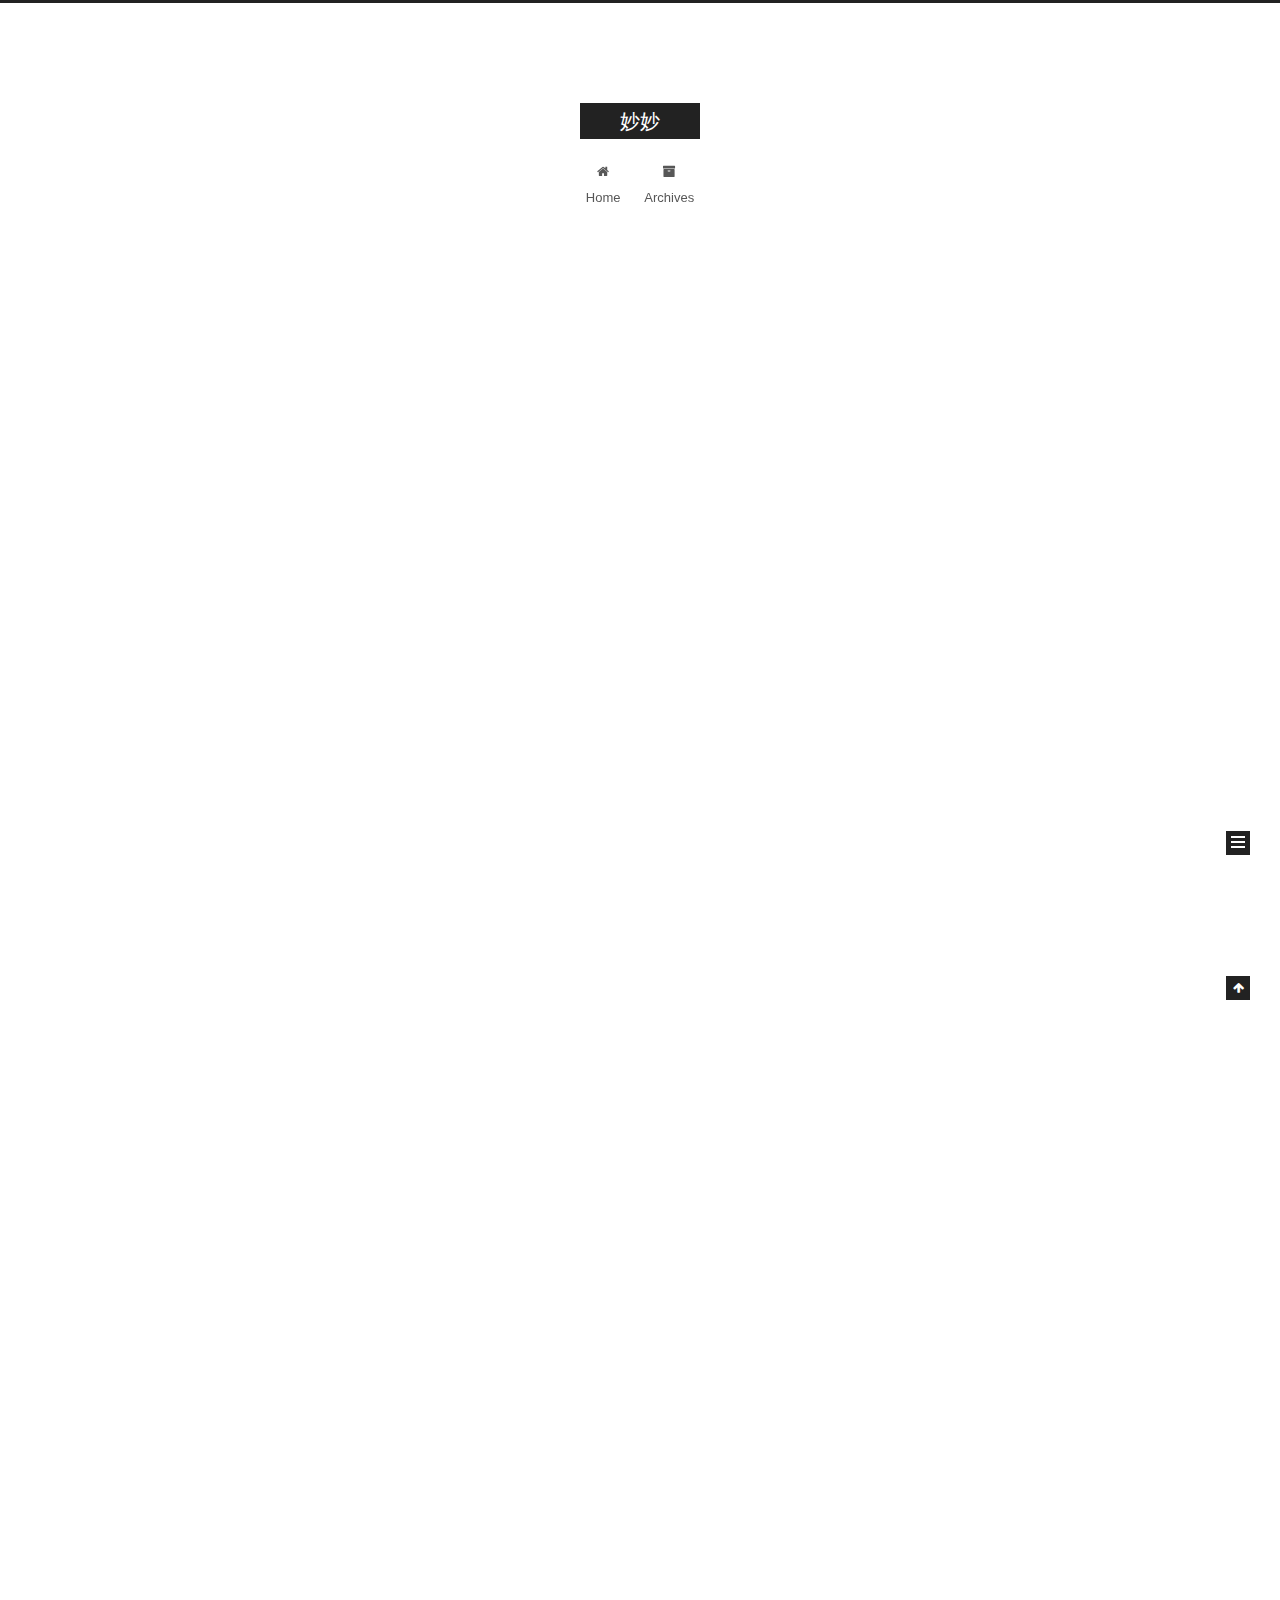
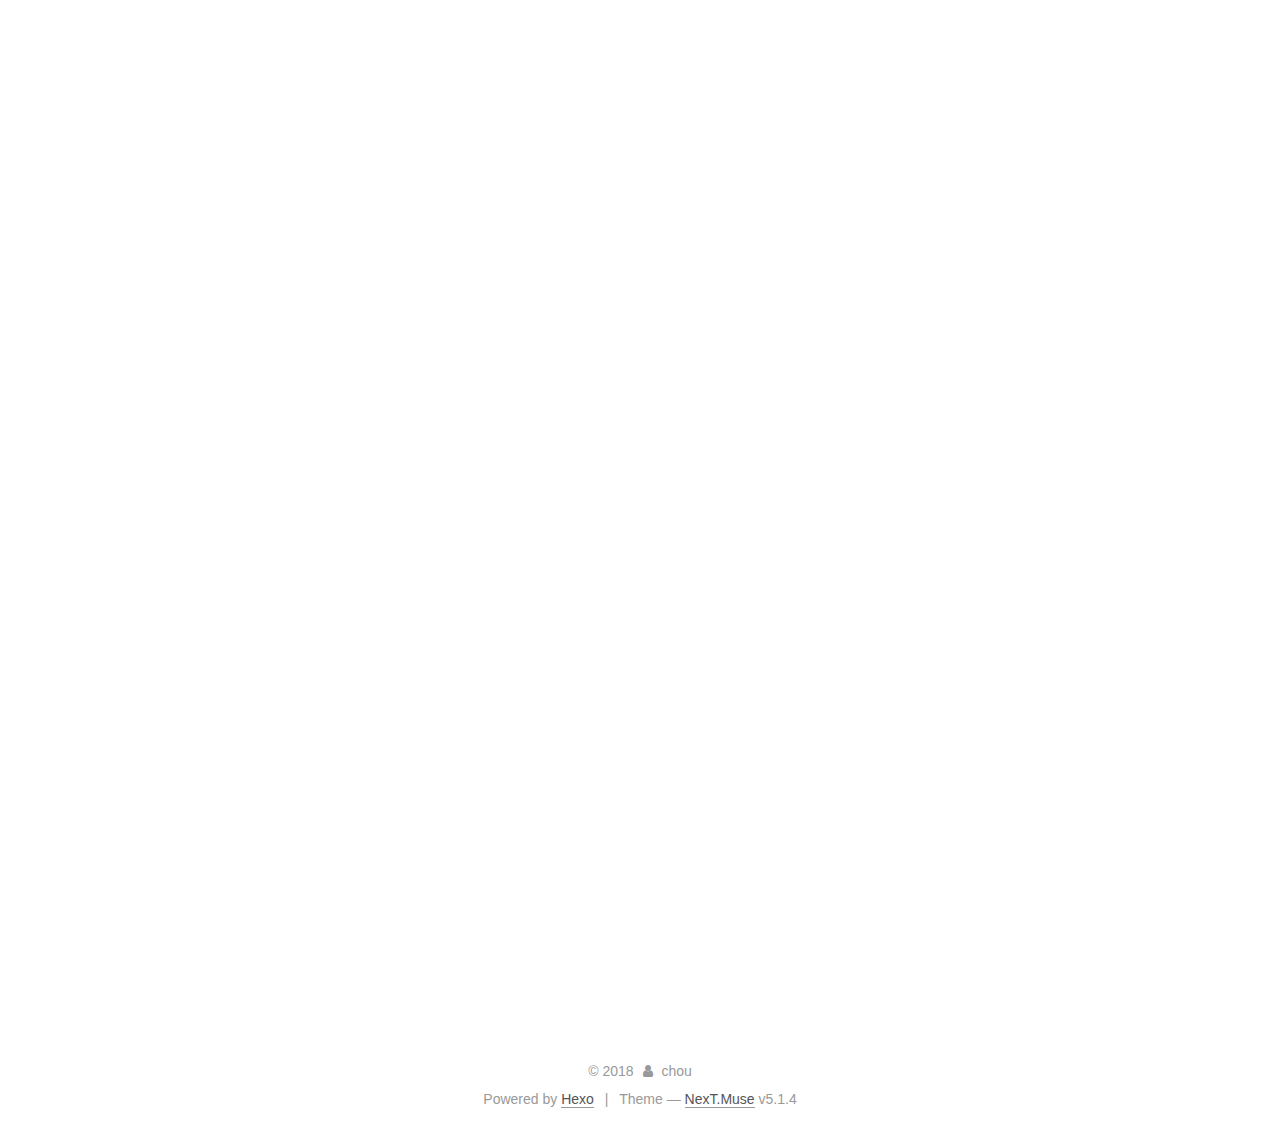
<file: index.html>
<!DOCTYPE html>



  


<html class="theme-next muse use-motion" lang="">
<head>
  <meta charset="UTF-8"/>
<meta http-equiv="X-UA-Compatible" content="IE=edge" />
<meta name="viewport" content="width=device-width, initial-scale=1, maximum-scale=1"/>
<meta name="theme-color" content="#222">









<meta http-equiv="Cache-Control" content="no-transform" />
<meta http-equiv="Cache-Control" content="no-siteapp" />
















  
  
  <link href="/lib/fancybox/source/jquery.fancybox.css?v=2.1.5" rel="stylesheet" type="text/css" />







<link href="/lib/font-awesome/css/font-awesome.min.css?v=4.6.2" rel="stylesheet" type="text/css" />

<link href="/css/main.css?v=5.1.4" rel="stylesheet" type="text/css" />


  <link rel="apple-touch-icon" sizes="180x180" href="/images/apple-touch-icon-next.png?v=5.1.4">


  <link rel="icon" type="image/png" sizes="32x32" href="/images/favicon-32x32-next.png?v=5.1.4">


  <link rel="icon" type="image/png" sizes="16x16" href="/images/favicon-16x16-next.png?v=5.1.4">


  <link rel="mask-icon" href="/images/logo.svg?v=5.1.4" color="#222">





  <meta name="keywords" content="Hexo, NexT" />










<meta name="description" content="记录一些不想忘的东西">
<meta name="keywords" content="957358497">
<meta property="og:type" content="website">
<meta property="og:title" content="妙妙">
<meta property="og:url" content="http://yoursite.com/index.html">
<meta property="og:site_name" content="妙妙">
<meta property="og:description" content="记录一些不想忘的东西">
<meta property="og:locale" content="default">
<meta name="twitter:card" content="summary">
<meta name="twitter:title" content="妙妙">
<meta name="twitter:description" content="记录一些不想忘的东西">



<script type="text/javascript" id="hexo.configurations">
  var NexT = window.NexT || {};
  var CONFIG = {
    root: '/',
    scheme: 'Muse',
    version: '5.1.4',
    sidebar: {"position":"left","display":"post","offset":12,"b2t":false,"scrollpercent":false,"onmobile":false},
    fancybox: true,
    tabs: true,
    motion: {"enable":true,"async":false,"transition":{"post_block":"fadeIn","post_header":"slideDownIn","post_body":"slideDownIn","coll_header":"slideLeftIn","sidebar":"slideUpIn"}},
    duoshuo: {
      userId: '0',
      author: 'Author'
    },
    algolia: {
      applicationID: '',
      apiKey: '',
      indexName: '',
      hits: {"per_page":10},
      labels: {"input_placeholder":"Search for Posts","hits_empty":"We didn't find any results for the search: ${query}","hits_stats":"${hits} results found in ${time} ms"}
    }
  };
</script>



  <link rel="canonical" href="http://yoursite.com/"/>





  <title>妙妙</title>
  








</head>

<body itemscope itemtype="http://schema.org/WebPage" lang="default">

  
  
    
  

  <div class="container sidebar-position-left 
  page-home">
    <div class="headband"></div>

    <header id="header" class="header" itemscope itemtype="http://schema.org/WPHeader">
      <div class="header-inner"><div class="site-brand-wrapper">
  <div class="site-meta ">
    

    <div class="custom-logo-site-title">
      <a href="/"  class="brand" rel="start">
        <span class="logo-line-before"><i></i></span>
        <span class="site-title">妙妙</span>
        <span class="logo-line-after"><i></i></span>
      </a>
    </div>
      
        <p class="site-subtitle"></p>
      
  </div>

  <div class="site-nav-toggle">
    <button>
      <span class="btn-bar"></span>
      <span class="btn-bar"></span>
      <span class="btn-bar"></span>
    </button>
  </div>
</div>

<nav class="site-nav">
  

  
    <ul id="menu" class="menu">
      
        
        <li class="menu-item menu-item-home">
          <a href="/" rel="section">
            
              <i class="menu-item-icon fa fa-fw fa-home"></i> <br />
            
            Home
          </a>
        </li>
      
        
        <li class="menu-item menu-item-archives">
          <a href="/archives/" rel="section">
            
              <i class="menu-item-icon fa fa-fw fa-archive"></i> <br />
            
            Archives
          </a>
        </li>
      

      
    </ul>
  

  
</nav>



 </div>
    </header>

    <main id="main" class="main">
      <div class="main-inner">
        <div class="content-wrap">
          <div id="content" class="content">
            
  <section id="posts" class="posts-expand">
    
      

  

  
  
  

  <article class="post post-type-normal" itemscope itemtype="http://schema.org/Article">
  
  
  
  <div class="post-block">
    <link itemprop="mainEntityOfPage" href="http://yoursite.com/2018/10/17/第一篇文章/">

    <span hidden itemprop="author" itemscope itemtype="http://schema.org/Person">
      <meta itemprop="name" content="chou">
      <meta itemprop="description" content="">
      <meta itemprop="image" content="/images/avatar.gif">
    </span>

    <span hidden itemprop="publisher" itemscope itemtype="http://schema.org/Organization">
      <meta itemprop="name" content="妙妙">
    </span>

    
      <header class="post-header">

        
        
          <h1 class="post-title" itemprop="name headline">
                
                <a class="post-title-link" href="/2018/10/17/第一篇文章/" itemprop="url">第一篇文章</a></h1>
        

        <div class="post-meta">
          <span class="post-time">
            
              <span class="post-meta-item-icon">
                <i class="fa fa-calendar-o"></i>
              </span>
              
                <span class="post-meta-item-text">Posted on</span>
              
              <time title="Post created" itemprop="dateCreated datePublished" datetime="2018-10-17T09:37:45+08:00">
                2018-10-17
              </time>
            

            

            
          </span>

          

          
            
          

          
          

          

          

          

        </div>
      </header>
    

    
    
    
    <div class="post-body" itemprop="articleBody">

      
      

      
        
          
            <p>捣鼓了一下午终于在第二天早上建好了博客，经历了github pages ，github + jekyll，github + hexo,最终还是选择了hexo来建成博客。剩下的就是完善和补充内容，功能了</p>
<h3 id="买一个域名"><a href="#买一个域名" class="headerlink" title="买一个域名"></a>买一个域名</h3><figure class="highlight bash"><table><tr><td class="gutter"><pre><span class="line">1</span><br></pre></td><td class="code"><pre><span class="line">阿里和腾讯</span><br></pre></td></tr></table></figure>
<h3 id="搜索功能"><a href="#搜索功能" class="headerlink" title="搜索功能"></a>搜索功能</h3><figure class="highlight bash"><table><tr><td class="gutter"><pre><span class="line">1</span><br></pre></td><td class="code"><pre><span class="line">试试使用的是Local Search</span><br></pre></td></tr></table></figure>
<h3 id="流量统计"><a href="#流量统计" class="headerlink" title="流量统计"></a>流量统计</h3><figure class="highlight bash"><table><tr><td class="gutter"><pre><span class="line">1</span><br></pre></td><td class="code"><pre><span class="line">就百度统计功能了</span><br></pre></td></tr></table></figure>
<h3 id="评论功能"><a href="#评论功能" class="headerlink" title="评论功能"></a>评论功能</h3><figure class="highlight bash"><table><tr><td class="gutter"><pre><span class="line">1</span><br></pre></td><td class="code"><pre><span class="line">livere</span><br></pre></td></tr></table></figure>
<h3 id="一个有趣的插件live2d，类似2233"><a href="#一个有趣的插件live2d，类似2233" class="headerlink" title="一个有趣的插件live2d，类似2233"></a>一个有趣的插件live2d，类似2233</h3><figure class="highlight bash"><table><tr><td class="gutter"><pre><span class="line">1</span><br></pre></td><td class="code"><pre><span class="line">https://github.com/EYHN/hexo-helper-live2d</span><br></pre></td></tr></table></figure>
<h3 id="一个可参考的博客"><a href="#一个可参考的博客" class="headerlink" title="一个可参考的博客"></a>一个可参考的博客</h3><figure class="highlight bash"><table><tr><td class="gutter"><pre><span class="line">1</span><br></pre></td><td class="code"><pre><span class="line">http://www.leason.top/about/</span><br></pre></td></tr></table></figure>
<h3 id="分享功能暂时还没有选择"><a href="#分享功能暂时还没有选择" class="headerlink" title="分享功能暂时还没有选择"></a>分享功能暂时还没有选择</h3><figure class="highlight bash"><table><tr><td class="gutter"><pre><span class="line">1</span><br><span class="line">2</span><br></pre></td><td class="code"><pre><span class="line"></span><br><span class="line"></span><br></pre></td></tr></table></figure>
<h3 id="使用hexo-换了电脑怎么更新博客"><a href="#使用hexo-换了电脑怎么更新博客" class="headerlink" title="使用hexo,换了电脑怎么更新博客"></a>使用hexo,换了电脑怎么更新博客</h3><figure class="highlight bash"><table><tr><td class="gutter"><pre><span class="line">1</span><br></pre></td><td class="code"><pre><span class="line">https://formulahendry.github.io/2016/12/04/hexo-ci/</span><br></pre></td></tr></table></figure>
<p>暂时就先这样。</p>

          
        
      
    </div>
    
    
    

    

    

    

    <footer class="post-footer">
      

      

      

      
      
        <div class="post-eof"></div>
      
    </footer>
  </div>
  
  
  
  </article>


    
      

  

  
  
  

  <article class="post post-type-normal" itemscope itemtype="http://schema.org/Article">
  
  
  
  <div class="post-block">
    <link itemprop="mainEntityOfPage" href="http://yoursite.com/2018/10/17/hello-world/">

    <span hidden itemprop="author" itemscope itemtype="http://schema.org/Person">
      <meta itemprop="name" content="chou">
      <meta itemprop="description" content="">
      <meta itemprop="image" content="/images/avatar.gif">
    </span>

    <span hidden itemprop="publisher" itemscope itemtype="http://schema.org/Organization">
      <meta itemprop="name" content="妙妙">
    </span>

    
      <header class="post-header">

        
        
          <h1 class="post-title" itemprop="name headline">
                
                <a class="post-title-link" href="/2018/10/17/hello-world/" itemprop="url">Hello World</a></h1>
        

        <div class="post-meta">
          <span class="post-time">
            
              <span class="post-meta-item-icon">
                <i class="fa fa-calendar-o"></i>
              </span>
              
                <span class="post-meta-item-text">Posted on</span>
              
              <time title="Post created" itemprop="dateCreated datePublished" datetime="2018-10-17T09:22:47+08:00">
                2018-10-17
              </time>
            

            

            
          </span>

          

          
            
          

          
          

          

          

          

        </div>
      </header>
    

    
    
    
    <div class="post-body" itemprop="articleBody">

      
      

      
        
          
            <p>Welcome to <a href="https://hexo.io/" target="_blank" rel="noopener">Hexo</a>! This is your very first post. Check <a href="https://hexo.io/docs/" target="_blank" rel="noopener">documentation</a> for more info. If you get any problems when using Hexo, you can find the answer in <a href="https://hexo.io/docs/troubleshooting.html" target="_blank" rel="noopener">troubleshooting</a> or you can ask me on <a href="https://github.com/hexojs/hexo/issues" target="_blank" rel="noopener">GitHub</a>.</p>
<h2 id="Quick-Start"><a href="#Quick-Start" class="headerlink" title="Quick Start"></a>Quick Start</h2><h3 id="Create-a-new-post"><a href="#Create-a-new-post" class="headerlink" title="Create a new post"></a>Create a new post</h3><figure class="highlight bash"><table><tr><td class="gutter"><pre><span class="line">1</span><br></pre></td><td class="code"><pre><span class="line">$ hexo new <span class="string">"My New Post"</span></span><br></pre></td></tr></table></figure>
<p>More info: <a href="https://hexo.io/docs/writing.html" target="_blank" rel="noopener">Writing</a></p>
<h3 id="Run-server"><a href="#Run-server" class="headerlink" title="Run server"></a>Run server</h3><figure class="highlight bash"><table><tr><td class="gutter"><pre><span class="line">1</span><br></pre></td><td class="code"><pre><span class="line">$ hexo server</span><br></pre></td></tr></table></figure>
<p>More info: <a href="https://hexo.io/docs/server.html" target="_blank" rel="noopener">Server</a></p>
<h3 id="Generate-static-files"><a href="#Generate-static-files" class="headerlink" title="Generate static files"></a>Generate static files</h3><figure class="highlight bash"><table><tr><td class="gutter"><pre><span class="line">1</span><br></pre></td><td class="code"><pre><span class="line">$ hexo generate</span><br></pre></td></tr></table></figure>
<p>More info: <a href="https://hexo.io/docs/generating.html" target="_blank" rel="noopener">Generating</a></p>
<h3 id="Deploy-to-remote-sites"><a href="#Deploy-to-remote-sites" class="headerlink" title="Deploy to remote sites"></a>Deploy to remote sites</h3><figure class="highlight bash"><table><tr><td class="gutter"><pre><span class="line">1</span><br></pre></td><td class="code"><pre><span class="line">$ hexo deploy</span><br></pre></td></tr></table></figure>
<p>More info: <a href="https://hexo.io/docs/deployment.html" target="_blank" rel="noopener">Deployment</a></p>

          
        
      
    </div>
    
    
    

    

    

    

    <footer class="post-footer">
      

      

      

      
      
        <div class="post-eof"></div>
      
    </footer>
  </div>
  
  
  
  </article>


    
  </section>

  


          </div>
          


          

        </div>
        
          
  
  <div class="sidebar-toggle">
    <div class="sidebar-toggle-line-wrap">
      <span class="sidebar-toggle-line sidebar-toggle-line-first"></span>
      <span class="sidebar-toggle-line sidebar-toggle-line-middle"></span>
      <span class="sidebar-toggle-line sidebar-toggle-line-last"></span>
    </div>
  </div>

  <aside id="sidebar" class="sidebar">
    
    <div class="sidebar-inner">

      

      

      <section class="site-overview-wrap sidebar-panel sidebar-panel-active">
        <div class="site-overview">
          <div class="site-author motion-element" itemprop="author" itemscope itemtype="http://schema.org/Person">
            
              <p class="site-author-name" itemprop="name">chou</p>
              <p class="site-description motion-element" itemprop="description">记录一些不想忘的东西</p>
          </div>

          <nav class="site-state motion-element">

            
              <div class="site-state-item site-state-posts">
              
                <a href="/archives/">
              
                  <span class="site-state-item-count">2</span>
                  <span class="site-state-item-name">posts</span>
                </a>
              </div>
            

            

            

          </nav>

          

          

          
          

          
          

          

        </div>
      </section>

      

      

    </div>
  </aside>


        
      </div>
    </main>

    <footer id="footer" class="footer">
      <div class="footer-inner">
        <div class="copyright">&copy; <span itemprop="copyrightYear">2018</span>
  <span class="with-love">
    <i class="fa fa-user"></i>
  </span>
  <span class="author" itemprop="copyrightHolder">chou</span>

  
</div>


  <div class="powered-by">Powered by <a class="theme-link" target="_blank" href="https://hexo.io">Hexo</a></div>



  <span class="post-meta-divider">|</span>



  <div class="theme-info">Theme &mdash; <a class="theme-link" target="_blank" href="https://github.com/iissnan/hexo-theme-next">NexT.Muse</a> v5.1.4</div>




        







        
      </div>
    </footer>

    
      <div class="back-to-top">
        <i class="fa fa-arrow-up"></i>
        
      </div>
    

    

  </div>

  

<script type="text/javascript">
  if (Object.prototype.toString.call(window.Promise) !== '[object Function]') {
    window.Promise = null;
  }
</script>









  












  
  
    <script type="text/javascript" src="/lib/jquery/index.js?v=2.1.3"></script>
  

  
  
    <script type="text/javascript" src="/lib/fastclick/lib/fastclick.min.js?v=1.0.6"></script>
  

  
  
    <script type="text/javascript" src="/lib/jquery_lazyload/jquery.lazyload.js?v=1.9.7"></script>
  

  
  
    <script type="text/javascript" src="/lib/velocity/velocity.min.js?v=1.2.1"></script>
  

  
  
    <script type="text/javascript" src="/lib/velocity/velocity.ui.min.js?v=1.2.1"></script>
  

  
  
    <script type="text/javascript" src="/lib/fancybox/source/jquery.fancybox.pack.js?v=2.1.5"></script>
  


  


  <script type="text/javascript" src="/js/src/utils.js?v=5.1.4"></script>

  <script type="text/javascript" src="/js/src/motion.js?v=5.1.4"></script>



  
  

  

  


  <script type="text/javascript" src="/js/src/bootstrap.js?v=5.1.4"></script>



  


  




	





  





  












  





  

  

  

  
  

  

  

  

</body>
</html>
</file>
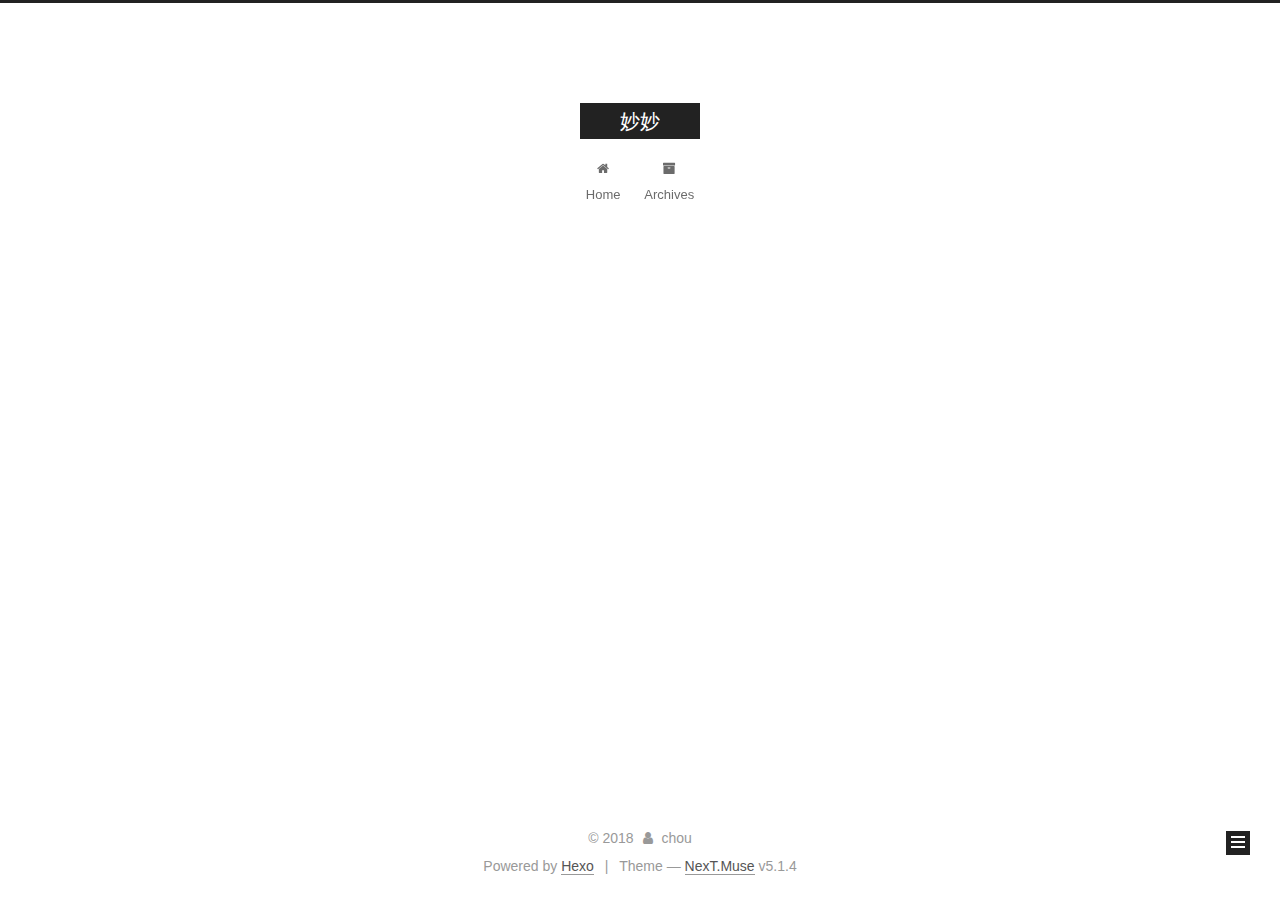
<file: archives/index.html>
<!DOCTYPE html>



  


<html class="theme-next muse use-motion" lang="">
<head>
  <meta charset="UTF-8"/>
<meta http-equiv="X-UA-Compatible" content="IE=edge" />
<meta name="viewport" content="width=device-width, initial-scale=1, maximum-scale=1"/>
<meta name="theme-color" content="#222">









<meta http-equiv="Cache-Control" content="no-transform" />
<meta http-equiv="Cache-Control" content="no-siteapp" />
















  
  
  <link href="/lib/fancybox/source/jquery.fancybox.css?v=2.1.5" rel="stylesheet" type="text/css" />







<link href="/lib/font-awesome/css/font-awesome.min.css?v=4.6.2" rel="stylesheet" type="text/css" />

<link href="/css/main.css?v=5.1.4" rel="stylesheet" type="text/css" />


  <link rel="apple-touch-icon" sizes="180x180" href="/images/apple-touch-icon-next.png?v=5.1.4">


  <link rel="icon" type="image/png" sizes="32x32" href="/images/favicon-32x32-next.png?v=5.1.4">


  <link rel="icon" type="image/png" sizes="16x16" href="/images/favicon-16x16-next.png?v=5.1.4">


  <link rel="mask-icon" href="/images/logo.svg?v=5.1.4" color="#222">





  <meta name="keywords" content="Hexo, NexT" />










<meta name="description" content="记录一些不想忘的东西">
<meta name="keywords" content="957358497">
<meta property="og:type" content="website">
<meta property="og:title" content="妙妙">
<meta property="og:url" content="http://yoursite.com/archives/index.html">
<meta property="og:site_name" content="妙妙">
<meta property="og:description" content="记录一些不想忘的东西">
<meta property="og:locale" content="default">
<meta name="twitter:card" content="summary">
<meta name="twitter:title" content="妙妙">
<meta name="twitter:description" content="记录一些不想忘的东西">



<script type="text/javascript" id="hexo.configurations">
  var NexT = window.NexT || {};
  var CONFIG = {
    root: '/',
    scheme: 'Muse',
    version: '5.1.4',
    sidebar: {"position":"left","display":"post","offset":12,"b2t":false,"scrollpercent":false,"onmobile":false},
    fancybox: true,
    tabs: true,
    motion: {"enable":true,"async":false,"transition":{"post_block":"fadeIn","post_header":"slideDownIn","post_body":"slideDownIn","coll_header":"slideLeftIn","sidebar":"slideUpIn"}},
    duoshuo: {
      userId: '0',
      author: 'Author'
    },
    algolia: {
      applicationID: '',
      apiKey: '',
      indexName: '',
      hits: {"per_page":10},
      labels: {"input_placeholder":"Search for Posts","hits_empty":"We didn't find any results for the search: ${query}","hits_stats":"${hits} results found in ${time} ms"}
    }
  };
</script>



  <link rel="canonical" href="http://yoursite.com/archives/"/>





  <title>Archive | 妙妙</title>
  








</head>

<body itemscope itemtype="http://schema.org/WebPage" lang="default">

  
  
    
  

  <div class="container sidebar-position-left page-archive">
    <div class="headband"></div>

    <header id="header" class="header" itemscope itemtype="http://schema.org/WPHeader">
      <div class="header-inner"><div class="site-brand-wrapper">
  <div class="site-meta ">
    

    <div class="custom-logo-site-title">
      <a href="/"  class="brand" rel="start">
        <span class="logo-line-before"><i></i></span>
        <span class="site-title">妙妙</span>
        <span class="logo-line-after"><i></i></span>
      </a>
    </div>
      
        <p class="site-subtitle"></p>
      
  </div>

  <div class="site-nav-toggle">
    <button>
      <span class="btn-bar"></span>
      <span class="btn-bar"></span>
      <span class="btn-bar"></span>
    </button>
  </div>
</div>

<nav class="site-nav">
  

  
    <ul id="menu" class="menu">
      
        
        <li class="menu-item menu-item-home">
          <a href="/" rel="section">
            
              <i class="menu-item-icon fa fa-fw fa-home"></i> <br />
            
            Home
          </a>
        </li>
      
        
        <li class="menu-item menu-item-archives">
          <a href="/archives/" rel="section">
            
              <i class="menu-item-icon fa fa-fw fa-archive"></i> <br />
            
            Archives
          </a>
        </li>
      

      
    </ul>
  

  
</nav>



 </div>
    </header>

    <main id="main" class="main">
      <div class="main-inner">
        <div class="content-wrap">
          <div id="content" class="content">
            

  
  
  
  <div class="post-block archive">
    <div id="posts" class="posts-collapse">
      <span class="archive-move-on"></span>

      <span class="archive-page-counter">
        
        
        
          
        
        Um..! 2 posts in total. Keep on posting.
      </span>

      

        
        
        

        
          
          <div class="collection-title">
            <h1 class="archive-year" id="archive-year-2018">2018</h1>
          </div>
        
        

        

  <article class="post post-type-normal" itemscope itemtype="http://schema.org/Article">
    <header class="post-header">

      <h2 class="post-title">
        
            <a class="post-title-link" href="/2018/10/17/第一篇文章/" itemprop="url">
              
                <span itemprop="name">第一篇文章</span>
              
            </a>
        
      </h2>

      <div class="post-meta">
        <time class="post-time" itemprop="dateCreated"
              datetime="2018-10-17T09:37:45+08:00"
              content="2018-10-17" >
          10-17
        </time>
      </div>

    </header>
  </article>



      

        
        
        

        
        

        

  <article class="post post-type-normal" itemscope itemtype="http://schema.org/Article">
    <header class="post-header">

      <h2 class="post-title">
        
            <a class="post-title-link" href="/2018/10/17/hello-world/" itemprop="url">
              
                <span itemprop="name">Hello World</span>
              
            </a>
        
      </h2>

      <div class="post-meta">
        <time class="post-time" itemprop="dateCreated"
              datetime="2018-10-17T09:22:47+08:00"
              content="2018-10-17" >
          10-17
        </time>
      </div>

    </header>
  </article>



      

    </div>
  </div>
  
  
  

  



          </div>
          


          

        </div>
        
          
  
  <div class="sidebar-toggle">
    <div class="sidebar-toggle-line-wrap">
      <span class="sidebar-toggle-line sidebar-toggle-line-first"></span>
      <span class="sidebar-toggle-line sidebar-toggle-line-middle"></span>
      <span class="sidebar-toggle-line sidebar-toggle-line-last"></span>
    </div>
  </div>

  <aside id="sidebar" class="sidebar">
    
    <div class="sidebar-inner">

      

      

      <section class="site-overview-wrap sidebar-panel sidebar-panel-active">
        <div class="site-overview">
          <div class="site-author motion-element" itemprop="author" itemscope itemtype="http://schema.org/Person">
            
              <p class="site-author-name" itemprop="name">chou</p>
              <p class="site-description motion-element" itemprop="description">记录一些不想忘的东西</p>
          </div>

          <nav class="site-state motion-element">

            
              <div class="site-state-item site-state-posts">
              
                <a href="/archives/">
              
                  <span class="site-state-item-count">2</span>
                  <span class="site-state-item-name">posts</span>
                </a>
              </div>
            

            

            

          </nav>

          

          

          
          

          
          

          

        </div>
      </section>

      

      

    </div>
  </aside>


        
      </div>
    </main>

    <footer id="footer" class="footer">
      <div class="footer-inner">
        <div class="copyright">&copy; <span itemprop="copyrightYear">2018</span>
  <span class="with-love">
    <i class="fa fa-user"></i>
  </span>
  <span class="author" itemprop="copyrightHolder">chou</span>

  
</div>


  <div class="powered-by">Powered by <a class="theme-link" target="_blank" href="https://hexo.io">Hexo</a></div>



  <span class="post-meta-divider">|</span>



  <div class="theme-info">Theme &mdash; <a class="theme-link" target="_blank" href="https://github.com/iissnan/hexo-theme-next">NexT.Muse</a> v5.1.4</div>




        







        
      </div>
    </footer>

    
      <div class="back-to-top">
        <i class="fa fa-arrow-up"></i>
        
      </div>
    

    

  </div>

  

<script type="text/javascript">
  if (Object.prototype.toString.call(window.Promise) !== '[object Function]') {
    window.Promise = null;
  }
</script>









  












  
  
    <script type="text/javascript" src="/lib/jquery/index.js?v=2.1.3"></script>
  

  
  
    <script type="text/javascript" src="/lib/fastclick/lib/fastclick.min.js?v=1.0.6"></script>
  

  
  
    <script type="text/javascript" src="/lib/jquery_lazyload/jquery.lazyload.js?v=1.9.7"></script>
  

  
  
    <script type="text/javascript" src="/lib/velocity/velocity.min.js?v=1.2.1"></script>
  

  
  
    <script type="text/javascript" src="/lib/velocity/velocity.ui.min.js?v=1.2.1"></script>
  

  
  
    <script type="text/javascript" src="/lib/fancybox/source/jquery.fancybox.pack.js?v=2.1.5"></script>
  


  


  <script type="text/javascript" src="/js/src/utils.js?v=5.1.4"></script>

  <script type="text/javascript" src="/js/src/motion.js?v=5.1.4"></script>



  
  

  

  


  <script type="text/javascript" src="/js/src/bootstrap.js?v=5.1.4"></script>



  


  




	





  





  












  





  

  

  

  
  

  

  

  

</body>
</html>
</file>
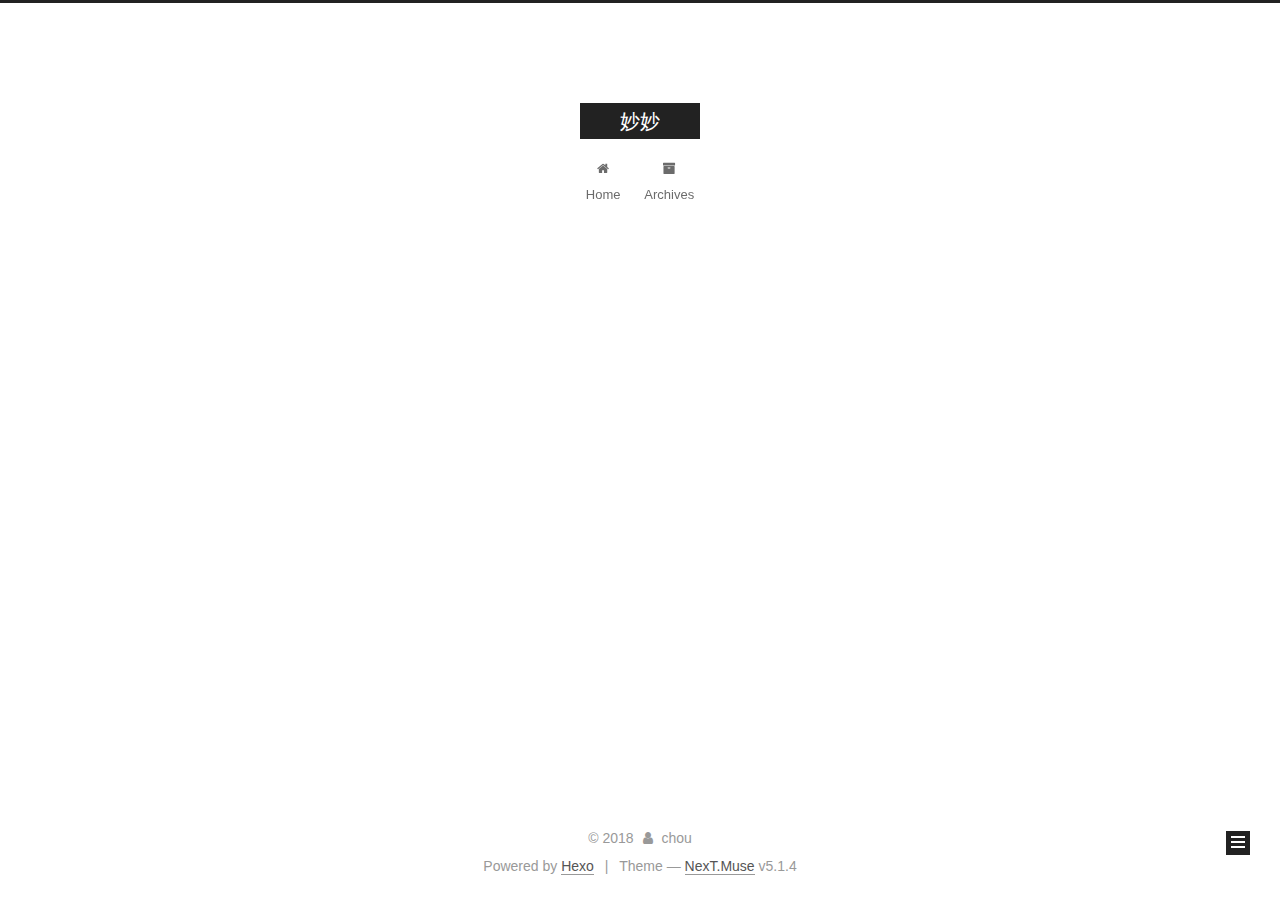
<file: archives/2018/index.html>
<!DOCTYPE html>



  


<html class="theme-next muse use-motion" lang="">
<head>
  <meta charset="UTF-8"/>
<meta http-equiv="X-UA-Compatible" content="IE=edge" />
<meta name="viewport" content="width=device-width, initial-scale=1, maximum-scale=1"/>
<meta name="theme-color" content="#222">









<meta http-equiv="Cache-Control" content="no-transform" />
<meta http-equiv="Cache-Control" content="no-siteapp" />
















  
  
  <link href="/lib/fancybox/source/jquery.fancybox.css?v=2.1.5" rel="stylesheet" type="text/css" />







<link href="/lib/font-awesome/css/font-awesome.min.css?v=4.6.2" rel="stylesheet" type="text/css" />

<link href="/css/main.css?v=5.1.4" rel="stylesheet" type="text/css" />


  <link rel="apple-touch-icon" sizes="180x180" href="/images/apple-touch-icon-next.png?v=5.1.4">


  <link rel="icon" type="image/png" sizes="32x32" href="/images/favicon-32x32-next.png?v=5.1.4">


  <link rel="icon" type="image/png" sizes="16x16" href="/images/favicon-16x16-next.png?v=5.1.4">


  <link rel="mask-icon" href="/images/logo.svg?v=5.1.4" color="#222">





  <meta name="keywords" content="Hexo, NexT" />










<meta name="description" content="记录一些不想忘的东西">
<meta name="keywords" content="957358497">
<meta property="og:type" content="website">
<meta property="og:title" content="妙妙">
<meta property="og:url" content="http://yoursite.com/archives/2018/index.html">
<meta property="og:site_name" content="妙妙">
<meta property="og:description" content="记录一些不想忘的东西">
<meta property="og:locale" content="default">
<meta name="twitter:card" content="summary">
<meta name="twitter:title" content="妙妙">
<meta name="twitter:description" content="记录一些不想忘的东西">



<script type="text/javascript" id="hexo.configurations">
  var NexT = window.NexT || {};
  var CONFIG = {
    root: '/',
    scheme: 'Muse',
    version: '5.1.4',
    sidebar: {"position":"left","display":"post","offset":12,"b2t":false,"scrollpercent":false,"onmobile":false},
    fancybox: true,
    tabs: true,
    motion: {"enable":true,"async":false,"transition":{"post_block":"fadeIn","post_header":"slideDownIn","post_body":"slideDownIn","coll_header":"slideLeftIn","sidebar":"slideUpIn"}},
    duoshuo: {
      userId: '0',
      author: 'Author'
    },
    algolia: {
      applicationID: '',
      apiKey: '',
      indexName: '',
      hits: {"per_page":10},
      labels: {"input_placeholder":"Search for Posts","hits_empty":"We didn't find any results for the search: ${query}","hits_stats":"${hits} results found in ${time} ms"}
    }
  };
</script>



  <link rel="canonical" href="http://yoursite.com/archives/2018/"/>





  <title>Archive | 妙妙</title>
  








</head>

<body itemscope itemtype="http://schema.org/WebPage" lang="default">

  
  
    
  

  <div class="container sidebar-position-left page-archive">
    <div class="headband"></div>

    <header id="header" class="header" itemscope itemtype="http://schema.org/WPHeader">
      <div class="header-inner"><div class="site-brand-wrapper">
  <div class="site-meta ">
    

    <div class="custom-logo-site-title">
      <a href="/"  class="brand" rel="start">
        <span class="logo-line-before"><i></i></span>
        <span class="site-title">妙妙</span>
        <span class="logo-line-after"><i></i></span>
      </a>
    </div>
      
        <p class="site-subtitle"></p>
      
  </div>

  <div class="site-nav-toggle">
    <button>
      <span class="btn-bar"></span>
      <span class="btn-bar"></span>
      <span class="btn-bar"></span>
    </button>
  </div>
</div>

<nav class="site-nav">
  

  
    <ul id="menu" class="menu">
      
        
        <li class="menu-item menu-item-home">
          <a href="/" rel="section">
            
              <i class="menu-item-icon fa fa-fw fa-home"></i> <br />
            
            Home
          </a>
        </li>
      
        
        <li class="menu-item menu-item-archives">
          <a href="/archives/" rel="section">
            
              <i class="menu-item-icon fa fa-fw fa-archive"></i> <br />
            
            Archives
          </a>
        </li>
      

      
    </ul>
  

  
</nav>



 </div>
    </header>

    <main id="main" class="main">
      <div class="main-inner">
        <div class="content-wrap">
          <div id="content" class="content">
            

  
  
  
  <div class="post-block archive">
    <div id="posts" class="posts-collapse">
      <span class="archive-move-on"></span>

      <span class="archive-page-counter">
        
        
        
          
        
        Um..! 2 posts in total. Keep on posting.
      </span>

      

        
        
        

        
          
          <div class="collection-title">
            <h1 class="archive-year" id="archive-year-2018">2018</h1>
          </div>
        
        

        

  <article class="post post-type-normal" itemscope itemtype="http://schema.org/Article">
    <header class="post-header">

      <h2 class="post-title">
        
            <a class="post-title-link" href="/2018/10/17/第一篇文章/" itemprop="url">
              
                <span itemprop="name">第一篇文章</span>
              
            </a>
        
      </h2>

      <div class="post-meta">
        <time class="post-time" itemprop="dateCreated"
              datetime="2018-10-17T09:37:45+08:00"
              content="2018-10-17" >
          10-17
        </time>
      </div>

    </header>
  </article>



      

        
        
        

        
        

        

  <article class="post post-type-normal" itemscope itemtype="http://schema.org/Article">
    <header class="post-header">

      <h2 class="post-title">
        
            <a class="post-title-link" href="/2018/10/17/hello-world/" itemprop="url">
              
                <span itemprop="name">Hello World</span>
              
            </a>
        
      </h2>

      <div class="post-meta">
        <time class="post-time" itemprop="dateCreated"
              datetime="2018-10-17T09:22:47+08:00"
              content="2018-10-17" >
          10-17
        </time>
      </div>

    </header>
  </article>



      

    </div>
  </div>
  
  
  

  



          </div>
          


          

        </div>
        
          
  
  <div class="sidebar-toggle">
    <div class="sidebar-toggle-line-wrap">
      <span class="sidebar-toggle-line sidebar-toggle-line-first"></span>
      <span class="sidebar-toggle-line sidebar-toggle-line-middle"></span>
      <span class="sidebar-toggle-line sidebar-toggle-line-last"></span>
    </div>
  </div>

  <aside id="sidebar" class="sidebar">
    
    <div class="sidebar-inner">

      

      

      <section class="site-overview-wrap sidebar-panel sidebar-panel-active">
        <div class="site-overview">
          <div class="site-author motion-element" itemprop="author" itemscope itemtype="http://schema.org/Person">
            
              <p class="site-author-name" itemprop="name">chou</p>
              <p class="site-description motion-element" itemprop="description">记录一些不想忘的东西</p>
          </div>

          <nav class="site-state motion-element">

            
              <div class="site-state-item site-state-posts">
              
                <a href="/archives/">
              
                  <span class="site-state-item-count">2</span>
                  <span class="site-state-item-name">posts</span>
                </a>
              </div>
            

            

            

          </nav>

          

          

          
          

          
          

          

        </div>
      </section>

      

      

    </div>
  </aside>


        
      </div>
    </main>

    <footer id="footer" class="footer">
      <div class="footer-inner">
        <div class="copyright">&copy; <span itemprop="copyrightYear">2018</span>
  <span class="with-love">
    <i class="fa fa-user"></i>
  </span>
  <span class="author" itemprop="copyrightHolder">chou</span>

  
</div>


  <div class="powered-by">Powered by <a class="theme-link" target="_blank" href="https://hexo.io">Hexo</a></div>



  <span class="post-meta-divider">|</span>



  <div class="theme-info">Theme &mdash; <a class="theme-link" target="_blank" href="https://github.com/iissnan/hexo-theme-next">NexT.Muse</a> v5.1.4</div>




        







        
      </div>
    </footer>

    
      <div class="back-to-top">
        <i class="fa fa-arrow-up"></i>
        
      </div>
    

    

  </div>

  

<script type="text/javascript">
  if (Object.prototype.toString.call(window.Promise) !== '[object Function]') {
    window.Promise = null;
  }
</script>









  












  
  
    <script type="text/javascript" src="/lib/jquery/index.js?v=2.1.3"></script>
  

  
  
    <script type="text/javascript" src="/lib/fastclick/lib/fastclick.min.js?v=1.0.6"></script>
  

  
  
    <script type="text/javascript" src="/lib/jquery_lazyload/jquery.lazyload.js?v=1.9.7"></script>
  

  
  
    <script type="text/javascript" src="/lib/velocity/velocity.min.js?v=1.2.1"></script>
  

  
  
    <script type="text/javascript" src="/lib/velocity/velocity.ui.min.js?v=1.2.1"></script>
  

  
  
    <script type="text/javascript" src="/lib/fancybox/source/jquery.fancybox.pack.js?v=2.1.5"></script>
  


  


  <script type="text/javascript" src="/js/src/utils.js?v=5.1.4"></script>

  <script type="text/javascript" src="/js/src/motion.js?v=5.1.4"></script>



  
  

  

  


  <script type="text/javascript" src="/js/src/bootstrap.js?v=5.1.4"></script>



  


  




	





  





  












  





  

  

  

  
  

  

  

  

</body>
</html>
</file>
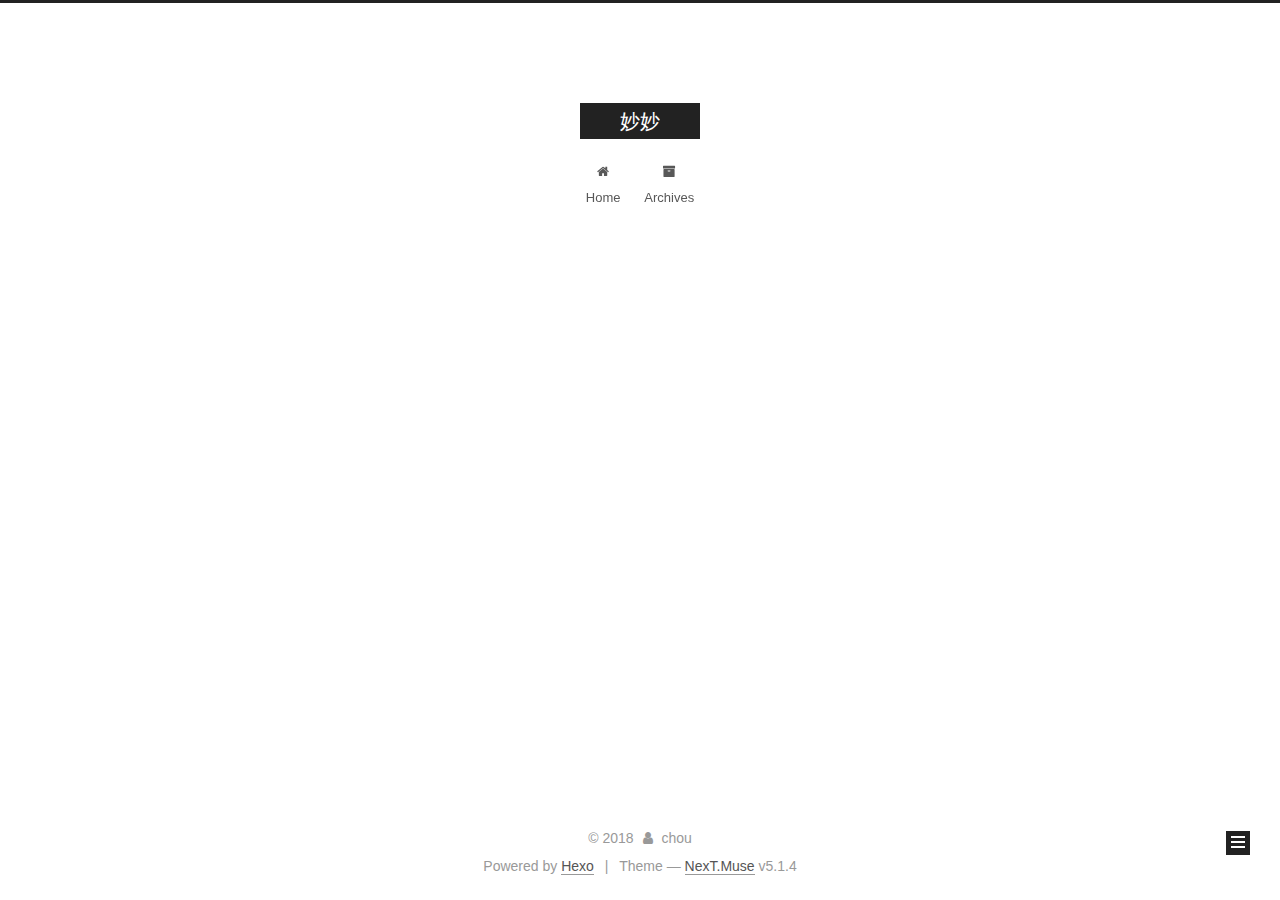
<file: archives/2018/10/index.html>
<!DOCTYPE html>



  


<html class="theme-next muse use-motion" lang="">
<head>
  <meta charset="UTF-8"/>
<meta http-equiv="X-UA-Compatible" content="IE=edge" />
<meta name="viewport" content="width=device-width, initial-scale=1, maximum-scale=1"/>
<meta name="theme-color" content="#222">









<meta http-equiv="Cache-Control" content="no-transform" />
<meta http-equiv="Cache-Control" content="no-siteapp" />
















  
  
  <link href="/lib/fancybox/source/jquery.fancybox.css?v=2.1.5" rel="stylesheet" type="text/css" />







<link href="/lib/font-awesome/css/font-awesome.min.css?v=4.6.2" rel="stylesheet" type="text/css" />

<link href="/css/main.css?v=5.1.4" rel="stylesheet" type="text/css" />


  <link rel="apple-touch-icon" sizes="180x180" href="/images/apple-touch-icon-next.png?v=5.1.4">


  <link rel="icon" type="image/png" sizes="32x32" href="/images/favicon-32x32-next.png?v=5.1.4">


  <link rel="icon" type="image/png" sizes="16x16" href="/images/favicon-16x16-next.png?v=5.1.4">


  <link rel="mask-icon" href="/images/logo.svg?v=5.1.4" color="#222">





  <meta name="keywords" content="Hexo, NexT" />










<meta name="description" content="记录一些不想忘的东西">
<meta name="keywords" content="957358497">
<meta property="og:type" content="website">
<meta property="og:title" content="妙妙">
<meta property="og:url" content="http://yoursite.com/archives/2018/10/index.html">
<meta property="og:site_name" content="妙妙">
<meta property="og:description" content="记录一些不想忘的东西">
<meta property="og:locale" content="default">
<meta name="twitter:card" content="summary">
<meta name="twitter:title" content="妙妙">
<meta name="twitter:description" content="记录一些不想忘的东西">



<script type="text/javascript" id="hexo.configurations">
  var NexT = window.NexT || {};
  var CONFIG = {
    root: '/',
    scheme: 'Muse',
    version: '5.1.4',
    sidebar: {"position":"left","display":"post","offset":12,"b2t":false,"scrollpercent":false,"onmobile":false},
    fancybox: true,
    tabs: true,
    motion: {"enable":true,"async":false,"transition":{"post_block":"fadeIn","post_header":"slideDownIn","post_body":"slideDownIn","coll_header":"slideLeftIn","sidebar":"slideUpIn"}},
    duoshuo: {
      userId: '0',
      author: 'Author'
    },
    algolia: {
      applicationID: '',
      apiKey: '',
      indexName: '',
      hits: {"per_page":10},
      labels: {"input_placeholder":"Search for Posts","hits_empty":"We didn't find any results for the search: ${query}","hits_stats":"${hits} results found in ${time} ms"}
    }
  };
</script>



  <link rel="canonical" href="http://yoursite.com/archives/2018/10/"/>





  <title>Archive | 妙妙</title>
  








</head>

<body itemscope itemtype="http://schema.org/WebPage" lang="default">

  
  
    
  

  <div class="container sidebar-position-left page-archive">
    <div class="headband"></div>

    <header id="header" class="header" itemscope itemtype="http://schema.org/WPHeader">
      <div class="header-inner"><div class="site-brand-wrapper">
  <div class="site-meta ">
    

    <div class="custom-logo-site-title">
      <a href="/"  class="brand" rel="start">
        <span class="logo-line-before"><i></i></span>
        <span class="site-title">妙妙</span>
        <span class="logo-line-after"><i></i></span>
      </a>
    </div>
      
        <p class="site-subtitle"></p>
      
  </div>

  <div class="site-nav-toggle">
    <button>
      <span class="btn-bar"></span>
      <span class="btn-bar"></span>
      <span class="btn-bar"></span>
    </button>
  </div>
</div>

<nav class="site-nav">
  

  
    <ul id="menu" class="menu">
      
        
        <li class="menu-item menu-item-home">
          <a href="/" rel="section">
            
              <i class="menu-item-icon fa fa-fw fa-home"></i> <br />
            
            Home
          </a>
        </li>
      
        
        <li class="menu-item menu-item-archives">
          <a href="/archives/" rel="section">
            
              <i class="menu-item-icon fa fa-fw fa-archive"></i> <br />
            
            Archives
          </a>
        </li>
      

      
    </ul>
  

  
</nav>



 </div>
    </header>

    <main id="main" class="main">
      <div class="main-inner">
        <div class="content-wrap">
          <div id="content" class="content">
            

  
  
  
  <div class="post-block archive">
    <div id="posts" class="posts-collapse">
      <span class="archive-move-on"></span>

      <span class="archive-page-counter">
        
        
        
          
        
        Um..! 2 posts in total. Keep on posting.
      </span>

      

        
        
        

        
          
          <div class="collection-title">
            <h1 class="archive-year" id="archive-year-2018">2018</h1>
          </div>
        
        

        

  <article class="post post-type-normal" itemscope itemtype="http://schema.org/Article">
    <header class="post-header">

      <h2 class="post-title">
        
            <a class="post-title-link" href="/2018/10/17/第一篇文章/" itemprop="url">
              
                <span itemprop="name">第一篇文章</span>
              
            </a>
        
      </h2>

      <div class="post-meta">
        <time class="post-time" itemprop="dateCreated"
              datetime="2018-10-17T09:37:45+08:00"
              content="2018-10-17" >
          10-17
        </time>
      </div>

    </header>
  </article>



      

        
        
        

        
        

        

  <article class="post post-type-normal" itemscope itemtype="http://schema.org/Article">
    <header class="post-header">

      <h2 class="post-title">
        
            <a class="post-title-link" href="/2018/10/17/hello-world/" itemprop="url">
              
                <span itemprop="name">Hello World</span>
              
            </a>
        
      </h2>

      <div class="post-meta">
        <time class="post-time" itemprop="dateCreated"
              datetime="2018-10-17T09:22:47+08:00"
              content="2018-10-17" >
          10-17
        </time>
      </div>

    </header>
  </article>



      

    </div>
  </div>
  
  
  

  



          </div>
          


          

        </div>
        
          
  
  <div class="sidebar-toggle">
    <div class="sidebar-toggle-line-wrap">
      <span class="sidebar-toggle-line sidebar-toggle-line-first"></span>
      <span class="sidebar-toggle-line sidebar-toggle-line-middle"></span>
      <span class="sidebar-toggle-line sidebar-toggle-line-last"></span>
    </div>
  </div>

  <aside id="sidebar" class="sidebar">
    
    <div class="sidebar-inner">

      

      

      <section class="site-overview-wrap sidebar-panel sidebar-panel-active">
        <div class="site-overview">
          <div class="site-author motion-element" itemprop="author" itemscope itemtype="http://schema.org/Person">
            
              <p class="site-author-name" itemprop="name">chou</p>
              <p class="site-description motion-element" itemprop="description">记录一些不想忘的东西</p>
          </div>

          <nav class="site-state motion-element">

            
              <div class="site-state-item site-state-posts">
              
                <a href="/archives/">
              
                  <span class="site-state-item-count">2</span>
                  <span class="site-state-item-name">posts</span>
                </a>
              </div>
            

            

            

          </nav>

          

          

          
          

          
          

          

        </div>
      </section>

      

      

    </div>
  </aside>


        
      </div>
    </main>

    <footer id="footer" class="footer">
      <div class="footer-inner">
        <div class="copyright">&copy; <span itemprop="copyrightYear">2018</span>
  <span class="with-love">
    <i class="fa fa-user"></i>
  </span>
  <span class="author" itemprop="copyrightHolder">chou</span>

  
</div>


  <div class="powered-by">Powered by <a class="theme-link" target="_blank" href="https://hexo.io">Hexo</a></div>



  <span class="post-meta-divider">|</span>



  <div class="theme-info">Theme &mdash; <a class="theme-link" target="_blank" href="https://github.com/iissnan/hexo-theme-next">NexT.Muse</a> v5.1.4</div>




        







        
      </div>
    </footer>

    
      <div class="back-to-top">
        <i class="fa fa-arrow-up"></i>
        
      </div>
    

    

  </div>

  

<script type="text/javascript">
  if (Object.prototype.toString.call(window.Promise) !== '[object Function]') {
    window.Promise = null;
  }
</script>









  












  
  
    <script type="text/javascript" src="/lib/jquery/index.js?v=2.1.3"></script>
  

  
  
    <script type="text/javascript" src="/lib/fastclick/lib/fastclick.min.js?v=1.0.6"></script>
  

  
  
    <script type="text/javascript" src="/lib/jquery_lazyload/jquery.lazyload.js?v=1.9.7"></script>
  

  
  
    <script type="text/javascript" src="/lib/velocity/velocity.min.js?v=1.2.1"></script>
  

  
  
    <script type="text/javascript" src="/lib/velocity/velocity.ui.min.js?v=1.2.1"></script>
  

  
  
    <script type="text/javascript" src="/lib/fancybox/source/jquery.fancybox.pack.js?v=2.1.5"></script>
  


  


  <script type="text/javascript" src="/js/src/utils.js?v=5.1.4"></script>

  <script type="text/javascript" src="/js/src/motion.js?v=5.1.4"></script>



  
  

  

  


  <script type="text/javascript" src="/js/src/bootstrap.js?v=5.1.4"></script>



  


  




	





  





  












  





  

  

  

  
  

  

  

  

</body>
</html>
</file>
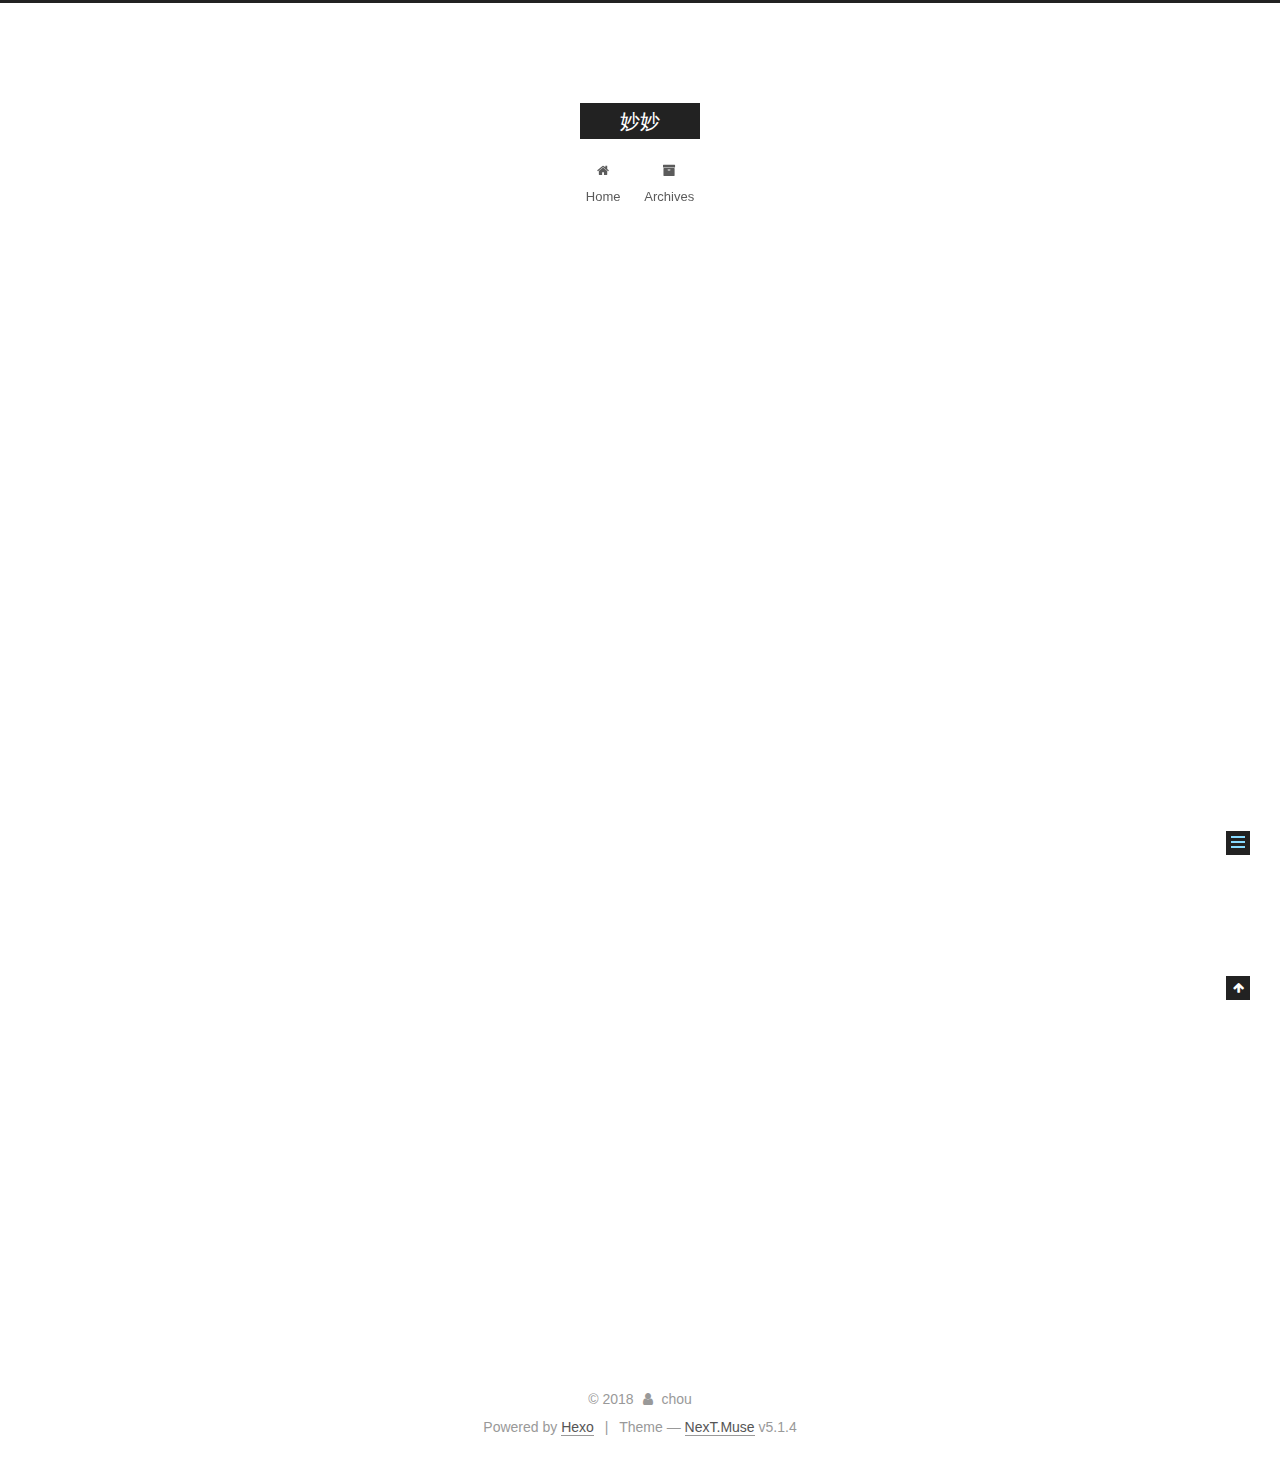
<file: 2018/10/17/hello-world/index.html>
<!DOCTYPE html>



  


<html class="theme-next muse use-motion" lang="">
<head>
  <meta charset="UTF-8"/>
<meta http-equiv="X-UA-Compatible" content="IE=edge" />
<meta name="viewport" content="width=device-width, initial-scale=1, maximum-scale=1"/>
<meta name="theme-color" content="#222">









<meta http-equiv="Cache-Control" content="no-transform" />
<meta http-equiv="Cache-Control" content="no-siteapp" />
















  
  
  <link href="/lib/fancybox/source/jquery.fancybox.css?v=2.1.5" rel="stylesheet" type="text/css" />







<link href="/lib/font-awesome/css/font-awesome.min.css?v=4.6.2" rel="stylesheet" type="text/css" />

<link href="/css/main.css?v=5.1.4" rel="stylesheet" type="text/css" />


  <link rel="apple-touch-icon" sizes="180x180" href="/images/apple-touch-icon-next.png?v=5.1.4">


  <link rel="icon" type="image/png" sizes="32x32" href="/images/favicon-32x32-next.png?v=5.1.4">


  <link rel="icon" type="image/png" sizes="16x16" href="/images/favicon-16x16-next.png?v=5.1.4">


  <link rel="mask-icon" href="/images/logo.svg?v=5.1.4" color="#222">





  <meta name="keywords" content="Hexo, NexT" />










<meta name="description" content="Welcome to Hexo! This is your very first post. Check documentation for more info. If you get any problems when using Hexo, you can find the answer in troubleshooting or you can ask me on GitHub. Quick">
<meta name="keywords" content="957358497">
<meta property="og:type" content="article">
<meta property="og:title" content="Hello World">
<meta property="og:url" content="http://yoursite.com/2018/10/17/hello-world/index.html">
<meta property="og:site_name" content="妙妙">
<meta property="og:description" content="Welcome to Hexo! This is your very first post. Check documentation for more info. If you get any problems when using Hexo, you can find the answer in troubleshooting or you can ask me on GitHub. Quick">
<meta property="og:locale" content="default">
<meta property="og:updated_time" content="2018-10-17T01:22:47.014Z">
<meta name="twitter:card" content="summary">
<meta name="twitter:title" content="Hello World">
<meta name="twitter:description" content="Welcome to Hexo! This is your very first post. Check documentation for more info. If you get any problems when using Hexo, you can find the answer in troubleshooting or you can ask me on GitHub. Quick">



<script type="text/javascript" id="hexo.configurations">
  var NexT = window.NexT || {};
  var CONFIG = {
    root: '/',
    scheme: 'Muse',
    version: '5.1.4',
    sidebar: {"position":"left","display":"post","offset":12,"b2t":false,"scrollpercent":false,"onmobile":false},
    fancybox: true,
    tabs: true,
    motion: {"enable":true,"async":false,"transition":{"post_block":"fadeIn","post_header":"slideDownIn","post_body":"slideDownIn","coll_header":"slideLeftIn","sidebar":"slideUpIn"}},
    duoshuo: {
      userId: '0',
      author: 'Author'
    },
    algolia: {
      applicationID: '',
      apiKey: '',
      indexName: '',
      hits: {"per_page":10},
      labels: {"input_placeholder":"Search for Posts","hits_empty":"We didn't find any results for the search: ${query}","hits_stats":"${hits} results found in ${time} ms"}
    }
  };
</script>



  <link rel="canonical" href="http://yoursite.com/2018/10/17/hello-world/"/>





  <title>Hello World | 妙妙</title>
  








</head>

<body itemscope itemtype="http://schema.org/WebPage" lang="default">

  
  
    
  

  <div class="container sidebar-position-left page-post-detail">
    <div class="headband"></div>

    <header id="header" class="header" itemscope itemtype="http://schema.org/WPHeader">
      <div class="header-inner"><div class="site-brand-wrapper">
  <div class="site-meta ">
    

    <div class="custom-logo-site-title">
      <a href="/"  class="brand" rel="start">
        <span class="logo-line-before"><i></i></span>
        <span class="site-title">妙妙</span>
        <span class="logo-line-after"><i></i></span>
      </a>
    </div>
      
        <p class="site-subtitle"></p>
      
  </div>

  <div class="site-nav-toggle">
    <button>
      <span class="btn-bar"></span>
      <span class="btn-bar"></span>
      <span class="btn-bar"></span>
    </button>
  </div>
</div>

<nav class="site-nav">
  

  
    <ul id="menu" class="menu">
      
        
        <li class="menu-item menu-item-home">
          <a href="/" rel="section">
            
              <i class="menu-item-icon fa fa-fw fa-home"></i> <br />
            
            Home
          </a>
        </li>
      
        
        <li class="menu-item menu-item-archives">
          <a href="/archives/" rel="section">
            
              <i class="menu-item-icon fa fa-fw fa-archive"></i> <br />
            
            Archives
          </a>
        </li>
      

      
    </ul>
  

  
</nav>



 </div>
    </header>

    <main id="main" class="main">
      <div class="main-inner">
        <div class="content-wrap">
          <div id="content" class="content">
            

  <div id="posts" class="posts-expand">
    

  

  
  
  

  <article class="post post-type-normal" itemscope itemtype="http://schema.org/Article">
  
  
  
  <div class="post-block">
    <link itemprop="mainEntityOfPage" href="http://yoursite.com/2018/10/17/hello-world/">

    <span hidden itemprop="author" itemscope itemtype="http://schema.org/Person">
      <meta itemprop="name" content="chou">
      <meta itemprop="description" content="">
      <meta itemprop="image" content="/images/avatar.gif">
    </span>

    <span hidden itemprop="publisher" itemscope itemtype="http://schema.org/Organization">
      <meta itemprop="name" content="妙妙">
    </span>

    
      <header class="post-header">

        
        
          <h1 class="post-title" itemprop="name headline">Hello World</h1>
        

        <div class="post-meta">
          <span class="post-time">
            
              <span class="post-meta-item-icon">
                <i class="fa fa-calendar-o"></i>
              </span>
              
                <span class="post-meta-item-text">Posted on</span>
              
              <time title="Post created" itemprop="dateCreated datePublished" datetime="2018-10-17T09:22:47+08:00">
                2018-10-17
              </time>
            

            

            
          </span>

          

          
            
          

          
          

          

          

          

        </div>
      </header>
    

    
    
    
    <div class="post-body" itemprop="articleBody">

      
      

      
        <p>Welcome to <a href="https://hexo.io/" target="_blank" rel="noopener">Hexo</a>! This is your very first post. Check <a href="https://hexo.io/docs/" target="_blank" rel="noopener">documentation</a> for more info. If you get any problems when using Hexo, you can find the answer in <a href="https://hexo.io/docs/troubleshooting.html" target="_blank" rel="noopener">troubleshooting</a> or you can ask me on <a href="https://github.com/hexojs/hexo/issues" target="_blank" rel="noopener">GitHub</a>.</p>
<h2 id="Quick-Start"><a href="#Quick-Start" class="headerlink" title="Quick Start"></a>Quick Start</h2><h3 id="Create-a-new-post"><a href="#Create-a-new-post" class="headerlink" title="Create a new post"></a>Create a new post</h3><figure class="highlight bash"><table><tr><td class="gutter"><pre><span class="line">1</span><br></pre></td><td class="code"><pre><span class="line">$ hexo new <span class="string">"My New Post"</span></span><br></pre></td></tr></table></figure>
<p>More info: <a href="https://hexo.io/docs/writing.html" target="_blank" rel="noopener">Writing</a></p>
<h3 id="Run-server"><a href="#Run-server" class="headerlink" title="Run server"></a>Run server</h3><figure class="highlight bash"><table><tr><td class="gutter"><pre><span class="line">1</span><br></pre></td><td class="code"><pre><span class="line">$ hexo server</span><br></pre></td></tr></table></figure>
<p>More info: <a href="https://hexo.io/docs/server.html" target="_blank" rel="noopener">Server</a></p>
<h3 id="Generate-static-files"><a href="#Generate-static-files" class="headerlink" title="Generate static files"></a>Generate static files</h3><figure class="highlight bash"><table><tr><td class="gutter"><pre><span class="line">1</span><br></pre></td><td class="code"><pre><span class="line">$ hexo generate</span><br></pre></td></tr></table></figure>
<p>More info: <a href="https://hexo.io/docs/generating.html" target="_blank" rel="noopener">Generating</a></p>
<h3 id="Deploy-to-remote-sites"><a href="#Deploy-to-remote-sites" class="headerlink" title="Deploy to remote sites"></a>Deploy to remote sites</h3><figure class="highlight bash"><table><tr><td class="gutter"><pre><span class="line">1</span><br></pre></td><td class="code"><pre><span class="line">$ hexo deploy</span><br></pre></td></tr></table></figure>
<p>More info: <a href="https://hexo.io/docs/deployment.html" target="_blank" rel="noopener">Deployment</a></p>

      
    </div>
    
    
    

    

    

    

    <footer class="post-footer">
      

      
      
      

      
        <div class="post-nav">
          <div class="post-nav-next post-nav-item">
            
          </div>

          <span class="post-nav-divider"></span>

          <div class="post-nav-prev post-nav-item">
            
              <a href="/2018/10/17/第一篇文章/" rel="prev" title="第一篇文章">
                第一篇文章 <i class="fa fa-chevron-right"></i>
              </a>
            
          </div>
        </div>
      

      
      
    </footer>
  </div>
  
  
  
  </article>



    <div class="post-spread">
      
    </div>
  </div>


          </div>
          


          

  



        </div>
        
          
  
  <div class="sidebar-toggle">
    <div class="sidebar-toggle-line-wrap">
      <span class="sidebar-toggle-line sidebar-toggle-line-first"></span>
      <span class="sidebar-toggle-line sidebar-toggle-line-middle"></span>
      <span class="sidebar-toggle-line sidebar-toggle-line-last"></span>
    </div>
  </div>

  <aside id="sidebar" class="sidebar">
    
    <div class="sidebar-inner">

      

      
        <ul class="sidebar-nav motion-element">
          <li class="sidebar-nav-toc sidebar-nav-active" data-target="post-toc-wrap">
            Table of Contents
          </li>
          <li class="sidebar-nav-overview" data-target="site-overview-wrap">
            Overview
          </li>
        </ul>
      

      <section class="site-overview-wrap sidebar-panel">
        <div class="site-overview">
          <div class="site-author motion-element" itemprop="author" itemscope itemtype="http://schema.org/Person">
            
              <p class="site-author-name" itemprop="name">chou</p>
              <p class="site-description motion-element" itemprop="description">记录一些不想忘的东西</p>
          </div>

          <nav class="site-state motion-element">

            
              <div class="site-state-item site-state-posts">
              
                <a href="/archives/">
              
                  <span class="site-state-item-count">2</span>
                  <span class="site-state-item-name">posts</span>
                </a>
              </div>
            

            

            

          </nav>

          

          

          
          

          
          

          

        </div>
      </section>

      
      <!--noindex-->
        <section class="post-toc-wrap motion-element sidebar-panel sidebar-panel-active">
          <div class="post-toc">

            
              
            

            
              <div class="post-toc-content"><ol class="nav"><li class="nav-item nav-level-2"><a class="nav-link" href="#Quick-Start"><span class="nav-number">1.</span> <span class="nav-text">Quick Start</span></a><ol class="nav-child"><li class="nav-item nav-level-3"><a class="nav-link" href="#Create-a-new-post"><span class="nav-number">1.1.</span> <span class="nav-text">Create a new post</span></a></li><li class="nav-item nav-level-3"><a class="nav-link" href="#Run-server"><span class="nav-number">1.2.</span> <span class="nav-text">Run server</span></a></li><li class="nav-item nav-level-3"><a class="nav-link" href="#Generate-static-files"><span class="nav-number">1.3.</span> <span class="nav-text">Generate static files</span></a></li><li class="nav-item nav-level-3"><a class="nav-link" href="#Deploy-to-remote-sites"><span class="nav-number">1.4.</span> <span class="nav-text">Deploy to remote sites</span></a></li></ol></li></ol></div>
            

          </div>
        </section>
      <!--/noindex-->
      

      

    </div>
  </aside>


        
      </div>
    </main>

    <footer id="footer" class="footer">
      <div class="footer-inner">
        <div class="copyright">&copy; <span itemprop="copyrightYear">2018</span>
  <span class="with-love">
    <i class="fa fa-user"></i>
  </span>
  <span class="author" itemprop="copyrightHolder">chou</span>

  
</div>


  <div class="powered-by">Powered by <a class="theme-link" target="_blank" href="https://hexo.io">Hexo</a></div>



  <span class="post-meta-divider">|</span>



  <div class="theme-info">Theme &mdash; <a class="theme-link" target="_blank" href="https://github.com/iissnan/hexo-theme-next">NexT.Muse</a> v5.1.4</div>




        







        
      </div>
    </footer>

    
      <div class="back-to-top">
        <i class="fa fa-arrow-up"></i>
        
      </div>
    

    

  </div>

  

<script type="text/javascript">
  if (Object.prototype.toString.call(window.Promise) !== '[object Function]') {
    window.Promise = null;
  }
</script>









  












  
  
    <script type="text/javascript" src="/lib/jquery/index.js?v=2.1.3"></script>
  

  
  
    <script type="text/javascript" src="/lib/fastclick/lib/fastclick.min.js?v=1.0.6"></script>
  

  
  
    <script type="text/javascript" src="/lib/jquery_lazyload/jquery.lazyload.js?v=1.9.7"></script>
  

  
  
    <script type="text/javascript" src="/lib/velocity/velocity.min.js?v=1.2.1"></script>
  

  
  
    <script type="text/javascript" src="/lib/velocity/velocity.ui.min.js?v=1.2.1"></script>
  

  
  
    <script type="text/javascript" src="/lib/fancybox/source/jquery.fancybox.pack.js?v=2.1.5"></script>
  


  


  <script type="text/javascript" src="/js/src/utils.js?v=5.1.4"></script>

  <script type="text/javascript" src="/js/src/motion.js?v=5.1.4"></script>



  
  

  
  <script type="text/javascript" src="/js/src/scrollspy.js?v=5.1.4"></script>
<script type="text/javascript" src="/js/src/post-details.js?v=5.1.4"></script>



  


  <script type="text/javascript" src="/js/src/bootstrap.js?v=5.1.4"></script>



  


  




	





  





  












  





  

  

  

  
  

  

  

  

</body>
</html>
</file>
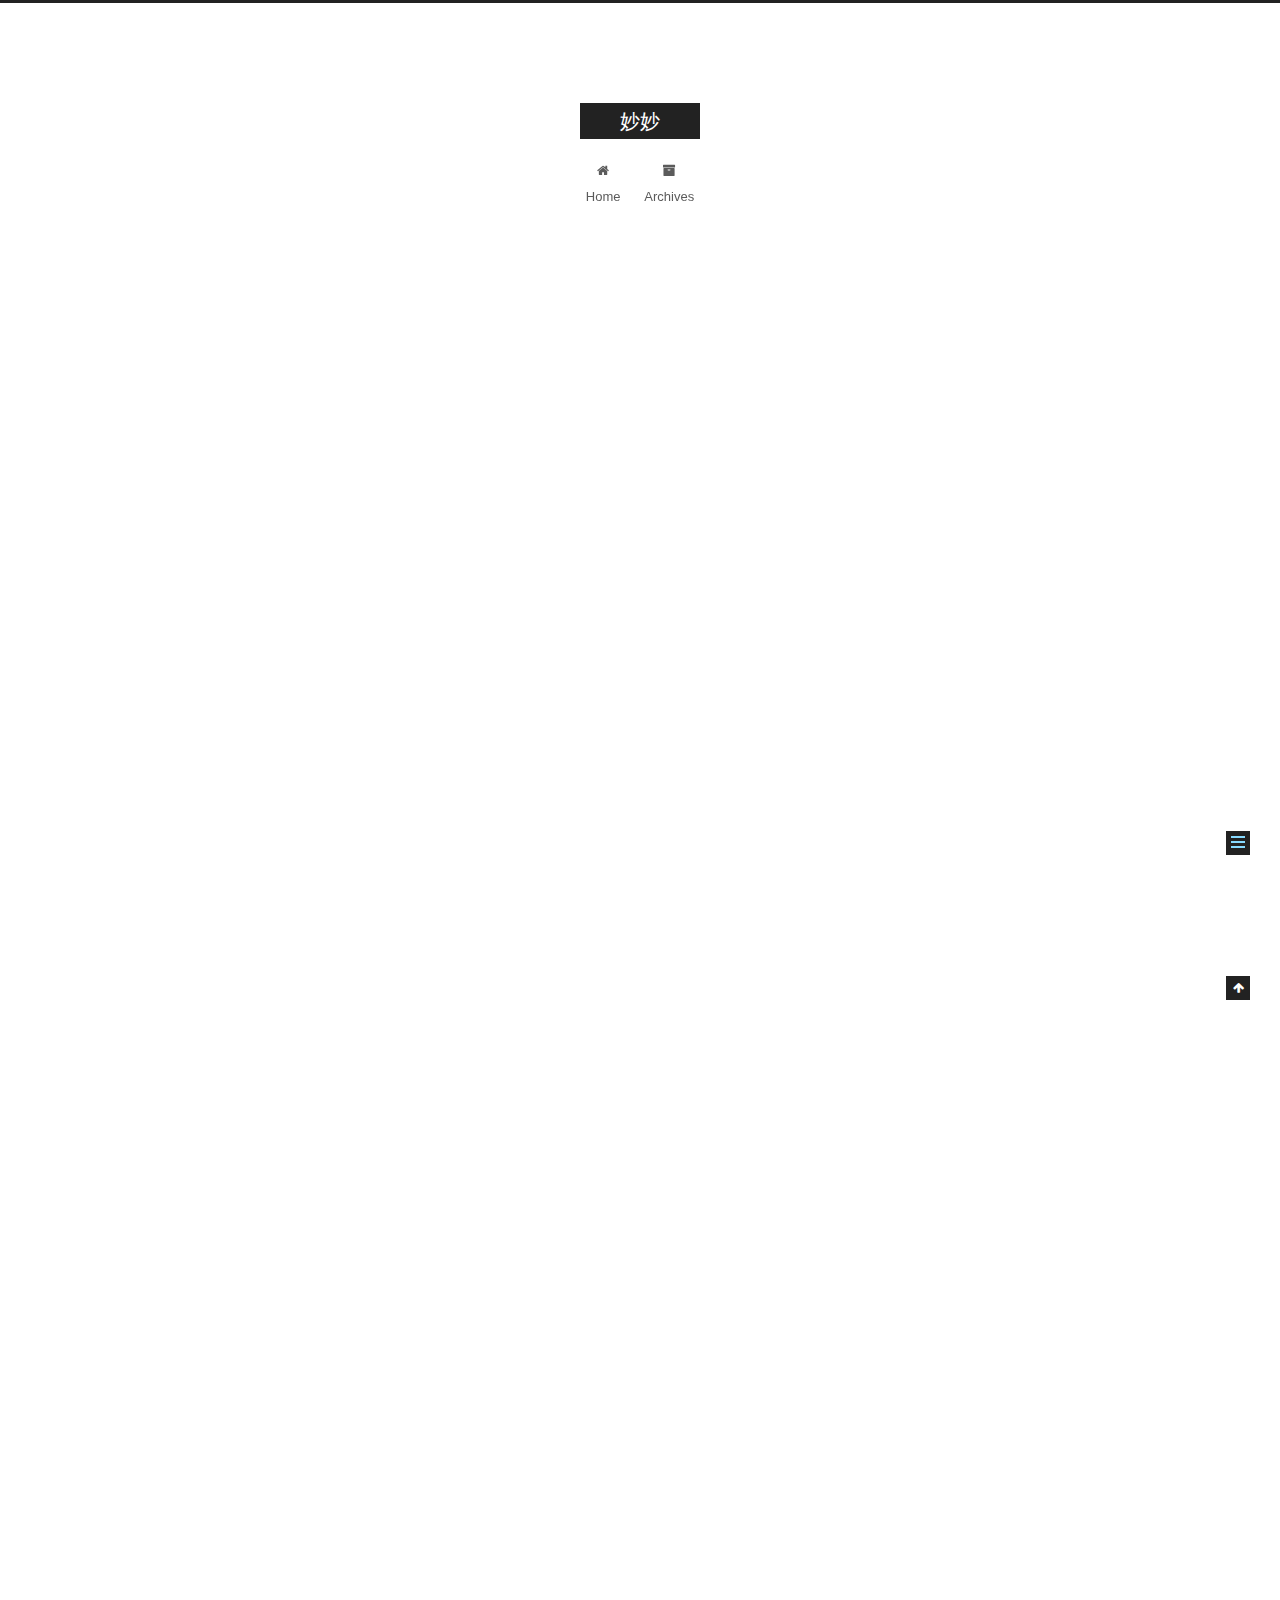
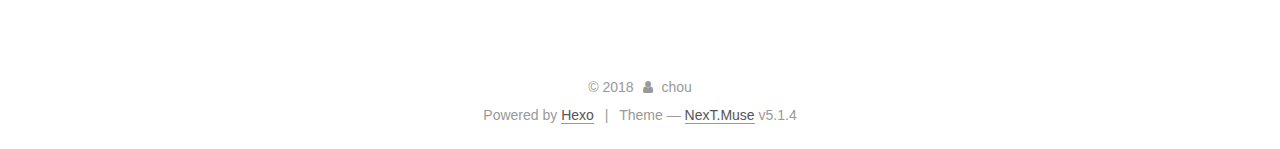
<file: 2018/10/17/第一篇文章/index.html>
<!DOCTYPE html>



  


<html class="theme-next muse use-motion" lang="">
<head>
  <meta charset="UTF-8"/>
<meta http-equiv="X-UA-Compatible" content="IE=edge" />
<meta name="viewport" content="width=device-width, initial-scale=1, maximum-scale=1"/>
<meta name="theme-color" content="#222">









<meta http-equiv="Cache-Control" content="no-transform" />
<meta http-equiv="Cache-Control" content="no-siteapp" />
















  
  
  <link href="/lib/fancybox/source/jquery.fancybox.css?v=2.1.5" rel="stylesheet" type="text/css" />







<link href="/lib/font-awesome/css/font-awesome.min.css?v=4.6.2" rel="stylesheet" type="text/css" />

<link href="/css/main.css?v=5.1.4" rel="stylesheet" type="text/css" />


  <link rel="apple-touch-icon" sizes="180x180" href="/images/apple-touch-icon-next.png?v=5.1.4">


  <link rel="icon" type="image/png" sizes="32x32" href="/images/favicon-32x32-next.png?v=5.1.4">


  <link rel="icon" type="image/png" sizes="16x16" href="/images/favicon-16x16-next.png?v=5.1.4">


  <link rel="mask-icon" href="/images/logo.svg?v=5.1.4" color="#222">





  <meta name="keywords" content="Hexo, NexT" />










<meta name="description" content="捣鼓了一下午终于在第二天早上建好了博客，经历了github pages ，github + jekyll，github + hexo,最终还是选择了hexo来建成博客。剩下的就是完善和补充内容，功能了 买一个域名1阿里和腾讯 搜索功能1试试使用的是Local Search 流量统计1就百度统计功能了 评论功能1livere 一个有趣的插件live2d，类似22331https://github.c">
<meta name="keywords" content="957358497">
<meta property="og:type" content="article">
<meta property="og:title" content="第一篇文章">
<meta property="og:url" content="http://yoursite.com/2018/10/17/第一篇文章/index.html">
<meta property="og:site_name" content="妙妙">
<meta property="og:description" content="捣鼓了一下午终于在第二天早上建好了博客，经历了github pages ，github + jekyll，github + hexo,最终还是选择了hexo来建成博客。剩下的就是完善和补充内容，功能了 买一个域名1阿里和腾讯 搜索功能1试试使用的是Local Search 流量统计1就百度统计功能了 评论功能1livere 一个有趣的插件live2d，类似22331https://github.c">
<meta property="og:locale" content="default">
<meta property="og:updated_time" content="2018-10-17T02:22:59.010Z">
<meta name="twitter:card" content="summary">
<meta name="twitter:title" content="第一篇文章">
<meta name="twitter:description" content="捣鼓了一下午终于在第二天早上建好了博客，经历了github pages ，github + jekyll，github + hexo,最终还是选择了hexo来建成博客。剩下的就是完善和补充内容，功能了 买一个域名1阿里和腾讯 搜索功能1试试使用的是Local Search 流量统计1就百度统计功能了 评论功能1livere 一个有趣的插件live2d，类似22331https://github.c">



<script type="text/javascript" id="hexo.configurations">
  var NexT = window.NexT || {};
  var CONFIG = {
    root: '/',
    scheme: 'Muse',
    version: '5.1.4',
    sidebar: {"position":"left","display":"post","offset":12,"b2t":false,"scrollpercent":false,"onmobile":false},
    fancybox: true,
    tabs: true,
    motion: {"enable":true,"async":false,"transition":{"post_block":"fadeIn","post_header":"slideDownIn","post_body":"slideDownIn","coll_header":"slideLeftIn","sidebar":"slideUpIn"}},
    duoshuo: {
      userId: '0',
      author: 'Author'
    },
    algolia: {
      applicationID: '',
      apiKey: '',
      indexName: '',
      hits: {"per_page":10},
      labels: {"input_placeholder":"Search for Posts","hits_empty":"We didn't find any results for the search: ${query}","hits_stats":"${hits} results found in ${time} ms"}
    }
  };
</script>



  <link rel="canonical" href="http://yoursite.com/2018/10/17/第一篇文章/"/>





  <title>第一篇文章 | 妙妙</title>
  








</head>

<body itemscope itemtype="http://schema.org/WebPage" lang="default">

  
  
    
  

  <div class="container sidebar-position-left page-post-detail">
    <div class="headband"></div>

    <header id="header" class="header" itemscope itemtype="http://schema.org/WPHeader">
      <div class="header-inner"><div class="site-brand-wrapper">
  <div class="site-meta ">
    

    <div class="custom-logo-site-title">
      <a href="/"  class="brand" rel="start">
        <span class="logo-line-before"><i></i></span>
        <span class="site-title">妙妙</span>
        <span class="logo-line-after"><i></i></span>
      </a>
    </div>
      
        <p class="site-subtitle"></p>
      
  </div>

  <div class="site-nav-toggle">
    <button>
      <span class="btn-bar"></span>
      <span class="btn-bar"></span>
      <span class="btn-bar"></span>
    </button>
  </div>
</div>

<nav class="site-nav">
  

  
    <ul id="menu" class="menu">
      
        
        <li class="menu-item menu-item-home">
          <a href="/" rel="section">
            
              <i class="menu-item-icon fa fa-fw fa-home"></i> <br />
            
            Home
          </a>
        </li>
      
        
        <li class="menu-item menu-item-archives">
          <a href="/archives/" rel="section">
            
              <i class="menu-item-icon fa fa-fw fa-archive"></i> <br />
            
            Archives
          </a>
        </li>
      

      
    </ul>
  

  
</nav>



 </div>
    </header>

    <main id="main" class="main">
      <div class="main-inner">
        <div class="content-wrap">
          <div id="content" class="content">
            

  <div id="posts" class="posts-expand">
    

  

  
  
  

  <article class="post post-type-normal" itemscope itemtype="http://schema.org/Article">
  
  
  
  <div class="post-block">
    <link itemprop="mainEntityOfPage" href="http://yoursite.com/2018/10/17/第一篇文章/">

    <span hidden itemprop="author" itemscope itemtype="http://schema.org/Person">
      <meta itemprop="name" content="chou">
      <meta itemprop="description" content="">
      <meta itemprop="image" content="/images/avatar.gif">
    </span>

    <span hidden itemprop="publisher" itemscope itemtype="http://schema.org/Organization">
      <meta itemprop="name" content="妙妙">
    </span>

    
      <header class="post-header">

        
        
          <h1 class="post-title" itemprop="name headline">第一篇文章</h1>
        

        <div class="post-meta">
          <span class="post-time">
            
              <span class="post-meta-item-icon">
                <i class="fa fa-calendar-o"></i>
              </span>
              
                <span class="post-meta-item-text">Posted on</span>
              
              <time title="Post created" itemprop="dateCreated datePublished" datetime="2018-10-17T09:37:45+08:00">
                2018-10-17
              </time>
            

            

            
          </span>

          

          
            
          

          
          

          

          

          

        </div>
      </header>
    

    
    
    
    <div class="post-body" itemprop="articleBody">

      
      

      
        <p>捣鼓了一下午终于在第二天早上建好了博客，经历了github pages ，github + jekyll，github + hexo,最终还是选择了hexo来建成博客。剩下的就是完善和补充内容，功能了</p>
<h3 id="买一个域名"><a href="#买一个域名" class="headerlink" title="买一个域名"></a>买一个域名</h3><figure class="highlight bash"><table><tr><td class="gutter"><pre><span class="line">1</span><br></pre></td><td class="code"><pre><span class="line">阿里和腾讯</span><br></pre></td></tr></table></figure>
<h3 id="搜索功能"><a href="#搜索功能" class="headerlink" title="搜索功能"></a>搜索功能</h3><figure class="highlight bash"><table><tr><td class="gutter"><pre><span class="line">1</span><br></pre></td><td class="code"><pre><span class="line">试试使用的是Local Search</span><br></pre></td></tr></table></figure>
<h3 id="流量统计"><a href="#流量统计" class="headerlink" title="流量统计"></a>流量统计</h3><figure class="highlight bash"><table><tr><td class="gutter"><pre><span class="line">1</span><br></pre></td><td class="code"><pre><span class="line">就百度统计功能了</span><br></pre></td></tr></table></figure>
<h3 id="评论功能"><a href="#评论功能" class="headerlink" title="评论功能"></a>评论功能</h3><figure class="highlight bash"><table><tr><td class="gutter"><pre><span class="line">1</span><br></pre></td><td class="code"><pre><span class="line">livere</span><br></pre></td></tr></table></figure>
<h3 id="一个有趣的插件live2d，类似2233"><a href="#一个有趣的插件live2d，类似2233" class="headerlink" title="一个有趣的插件live2d，类似2233"></a>一个有趣的插件live2d，类似2233</h3><figure class="highlight bash"><table><tr><td class="gutter"><pre><span class="line">1</span><br></pre></td><td class="code"><pre><span class="line">https://github.com/EYHN/hexo-helper-live2d</span><br></pre></td></tr></table></figure>
<h3 id="一个可参考的博客"><a href="#一个可参考的博客" class="headerlink" title="一个可参考的博客"></a>一个可参考的博客</h3><figure class="highlight bash"><table><tr><td class="gutter"><pre><span class="line">1</span><br></pre></td><td class="code"><pre><span class="line">http://www.leason.top/about/</span><br></pre></td></tr></table></figure>
<h3 id="分享功能暂时还没有选择"><a href="#分享功能暂时还没有选择" class="headerlink" title="分享功能暂时还没有选择"></a>分享功能暂时还没有选择</h3><figure class="highlight bash"><table><tr><td class="gutter"><pre><span class="line">1</span><br><span class="line">2</span><br></pre></td><td class="code"><pre><span class="line"></span><br><span class="line"></span><br></pre></td></tr></table></figure>
<h3 id="使用hexo-换了电脑怎么更新博客"><a href="#使用hexo-换了电脑怎么更新博客" class="headerlink" title="使用hexo,换了电脑怎么更新博客"></a>使用hexo,换了电脑怎么更新博客</h3><figure class="highlight bash"><table><tr><td class="gutter"><pre><span class="line">1</span><br></pre></td><td class="code"><pre><span class="line">https://formulahendry.github.io/2016/12/04/hexo-ci/</span><br></pre></td></tr></table></figure>
<p>暂时就先这样。</p>

      
    </div>
    
    
    

    

    

    

    <footer class="post-footer">
      

      
      
      

      
        <div class="post-nav">
          <div class="post-nav-next post-nav-item">
            
              <a href="/2018/10/17/hello-world/" rel="next" title="Hello World">
                <i class="fa fa-chevron-left"></i> Hello World
              </a>
            
          </div>

          <span class="post-nav-divider"></span>

          <div class="post-nav-prev post-nav-item">
            
          </div>
        </div>
      

      
      
    </footer>
  </div>
  
  
  
  </article>



    <div class="post-spread">
      
    </div>
  </div>


          </div>
          


          

  



        </div>
        
          
  
  <div class="sidebar-toggle">
    <div class="sidebar-toggle-line-wrap">
      <span class="sidebar-toggle-line sidebar-toggle-line-first"></span>
      <span class="sidebar-toggle-line sidebar-toggle-line-middle"></span>
      <span class="sidebar-toggle-line sidebar-toggle-line-last"></span>
    </div>
  </div>

  <aside id="sidebar" class="sidebar">
    
    <div class="sidebar-inner">

      

      
        <ul class="sidebar-nav motion-element">
          <li class="sidebar-nav-toc sidebar-nav-active" data-target="post-toc-wrap">
            Table of Contents
          </li>
          <li class="sidebar-nav-overview" data-target="site-overview-wrap">
            Overview
          </li>
        </ul>
      

      <section class="site-overview-wrap sidebar-panel">
        <div class="site-overview">
          <div class="site-author motion-element" itemprop="author" itemscope itemtype="http://schema.org/Person">
            
              <p class="site-author-name" itemprop="name">chou</p>
              <p class="site-description motion-element" itemprop="description">记录一些不想忘的东西</p>
          </div>

          <nav class="site-state motion-element">

            
              <div class="site-state-item site-state-posts">
              
                <a href="/archives/">
              
                  <span class="site-state-item-count">2</span>
                  <span class="site-state-item-name">posts</span>
                </a>
              </div>
            

            

            

          </nav>

          

          

          
          

          
          

          

        </div>
      </section>

      
      <!--noindex-->
        <section class="post-toc-wrap motion-element sidebar-panel sidebar-panel-active">
          <div class="post-toc">

            
              
            

            
              <div class="post-toc-content"><ol class="nav"><li class="nav-item nav-level-3"><a class="nav-link" href="#买一个域名"><span class="nav-number">1.</span> <span class="nav-text">买一个域名</span></a></li><li class="nav-item nav-level-3"><a class="nav-link" href="#搜索功能"><span class="nav-number">2.</span> <span class="nav-text">搜索功能</span></a></li><li class="nav-item nav-level-3"><a class="nav-link" href="#流量统计"><span class="nav-number">3.</span> <span class="nav-text">流量统计</span></a></li><li class="nav-item nav-level-3"><a class="nav-link" href="#评论功能"><span class="nav-number">4.</span> <span class="nav-text">评论功能</span></a></li><li class="nav-item nav-level-3"><a class="nav-link" href="#一个有趣的插件live2d，类似2233"><span class="nav-number">5.</span> <span class="nav-text">一个有趣的插件live2d，类似2233</span></a></li><li class="nav-item nav-level-3"><a class="nav-link" href="#一个可参考的博客"><span class="nav-number">6.</span> <span class="nav-text">一个可参考的博客</span></a></li><li class="nav-item nav-level-3"><a class="nav-link" href="#分享功能暂时还没有选择"><span class="nav-number">7.</span> <span class="nav-text">分享功能暂时还没有选择</span></a></li><li class="nav-item nav-level-3"><a class="nav-link" href="#使用hexo-换了电脑怎么更新博客"><span class="nav-number">8.</span> <span class="nav-text">使用hexo,换了电脑怎么更新博客</span></a></li></ol></div>
            

          </div>
        </section>
      <!--/noindex-->
      

      

    </div>
  </aside>


        
      </div>
    </main>

    <footer id="footer" class="footer">
      <div class="footer-inner">
        <div class="copyright">&copy; <span itemprop="copyrightYear">2018</span>
  <span class="with-love">
    <i class="fa fa-user"></i>
  </span>
  <span class="author" itemprop="copyrightHolder">chou</span>

  
</div>


  <div class="powered-by">Powered by <a class="theme-link" target="_blank" href="https://hexo.io">Hexo</a></div>



  <span class="post-meta-divider">|</span>



  <div class="theme-info">Theme &mdash; <a class="theme-link" target="_blank" href="https://github.com/iissnan/hexo-theme-next">NexT.Muse</a> v5.1.4</div>




        







        
      </div>
    </footer>

    
      <div class="back-to-top">
        <i class="fa fa-arrow-up"></i>
        
      </div>
    

    

  </div>

  

<script type="text/javascript">
  if (Object.prototype.toString.call(window.Promise) !== '[object Function]') {
    window.Promise = null;
  }
</script>









  












  
  
    <script type="text/javascript" src="/lib/jquery/index.js?v=2.1.3"></script>
  

  
  
    <script type="text/javascript" src="/lib/fastclick/lib/fastclick.min.js?v=1.0.6"></script>
  

  
  
    <script type="text/javascript" src="/lib/jquery_lazyload/jquery.lazyload.js?v=1.9.7"></script>
  

  
  
    <script type="text/javascript" src="/lib/velocity/velocity.min.js?v=1.2.1"></script>
  

  
  
    <script type="text/javascript" src="/lib/velocity/velocity.ui.min.js?v=1.2.1"></script>
  

  
  
    <script type="text/javascript" src="/lib/fancybox/source/jquery.fancybox.pack.js?v=2.1.5"></script>
  


  


  <script type="text/javascript" src="/js/src/utils.js?v=5.1.4"></script>

  <script type="text/javascript" src="/js/src/motion.js?v=5.1.4"></script>



  
  

  
  <script type="text/javascript" src="/js/src/scrollspy.js?v=5.1.4"></script>
<script type="text/javascript" src="/js/src/post-details.js?v=5.1.4"></script>



  


  <script type="text/javascript" src="/js/src/bootstrap.js?v=5.1.4"></script>



  


  




	





  





  












  





  

  

  

  
  

  

  

  

</body>
</html>
</file>
<file: css/main.css>
/* normalize.css v3.0.2 | MIT License | git.io/normalize */
html {
  font-family: sans-serif; /* 1 */
  -ms-text-size-adjust: 100%; /* 2 */
  -webkit-text-size-adjust: 100%; /* 2 */
}
body {
  margin: 0;
}
article,
aside,
details,
figcaption,
figure,
footer,
header,
hgroup,
main,
menu,
nav,
section,
summary {
  display: block;
}
audio,
canvas,
progress,
video {
  display: inline-block; /* 1 */
  vertical-align: baseline; /* 2 */
}
audio:not([controls]) {
  display: none;
  height: 0;
}
[hidden],
template {
  display: none;
}
a {
  background-color: transparent;
}
a:active,
a:hover {
  outline: 0;
}
abbr[title] {
  border-bottom: 1px dotted;
}
b,
strong {
  font-weight: bold;
}
dfn {
  font-style: italic;
}
h1 {
  font-size: 2em;
  margin: 0.67em 0;
}
mark {
  background: #ff0;
  color: #000;
}
small {
  font-size: 80%;
}
sub,
sup {
  font-size: 75%;
  line-height: 0;
  position: relative;
  vertical-align: baseline;
}
sup {
  top: -0.5em;
}
sub {
  bottom: -0.25em;
}
img {
  border: 0;
}
svg:not(:root) {
  overflow: hidden;
}
figure {
  margin: 1em 40px;
}
hr {
  -moz-box-sizing: content-box;
  box-sizing: content-box;
  height: 0;
}
pre {
  overflow: auto;
}
code,
kbd,
pre,
samp {
  font-family: monospace, monospace;
  font-size: 1em;
}
button,
input,
optgroup,
select,
textarea {
  color: inherit; /* 1 */
  font: inherit; /* 2 */
  margin: 0; /* 3 */
}
button {
  overflow: visible;
}
button,
select {
  text-transform: none;
}
button,
html input[type="button"],
input[type="reset"],
input[type="submit"] {
  -webkit-appearance: button; /* 2 */
  cursor: pointer; /* 3 */
}
button[disabled],
html input[disabled] {
  cursor: default;
}
button::-moz-focus-inner,
input::-moz-focus-inner {
  border: 0;
  padding: 0;
}
input {
  line-height: normal;
}
input[type="checkbox"],
input[type="radio"] {
  box-sizing: border-box; /* 1 */
  padding: 0; /* 2 */
}
input[type="number"]::-webkit-inner-spin-button,
input[type="number"]::-webkit-outer-spin-button {
  height: auto;
}
input[type="search"] {
  -webkit-appearance: textfield; /* 1 */
  -moz-box-sizing: content-box;
  -webkit-box-sizing: content-box; /* 2 */
  box-sizing: content-box;
}
input[type="search"]::-webkit-search-cancel-button,
input[type="search"]::-webkit-search-decoration {
  -webkit-appearance: none;
}
fieldset {
  border: 1px solid #c0c0c0;
  margin: 0 2px;
  padding: 0.35em 0.625em 0.75em;
}
legend {
  border: 0; /* 1 */
  padding: 0; /* 2 */
}
textarea {
  overflow: auto;
}
optgroup {
  font-weight: bold;
}
table {
  border-collapse: collapse;
  border-spacing: 0;
}
td,
th {
  padding: 0;
}
::selection {
  background: #262a30;
  color: #fff;
}
body {
  position: relative;
  font-family: 'Lato', "PingFang SC", "Microsoft YaHei", sans-serif;
  font-size: 14px;
  line-height: 2;
  color: #555;
  background: #fff;
}
@media (max-width: 767px) {
  body {
    padding-right: 0 !important;
  }
}
@media (min-width: 768px) and (max-width: 991px) {
  body {
    padding-right: 0 !important;
  }
}
@media (min-width: 1600px) {
  body {
    font-size: 16px;
  }
}
h1,
h2,
h3,
h4,
h5,
h6 {
  margin: 0;
  padding: 0;
  font-weight: bold;
  line-height: 1.5;
  font-family: 'Lato', "PingFang SC", "Microsoft YaHei", sans-serif;
}
h2,
h3,
h4,
h5,
h6 {
  margin: 20px 0 15px;
}
h1 {
  font-size: 22px;
}
@media (max-width: 767px) {
  h1 {
    font-size: 18px;
  }
}
h2 {
  font-size: 20px;
}
@media (max-width: 767px) {
  h2 {
    font-size: 16px;
  }
}
h3 {
  font-size: 18px;
}
@media (max-width: 767px) {
  h3 {
    font-size: 14px;
  }
}
h4 {
  font-size: 16px;
}
@media (max-width: 767px) {
  h4 {
    font-size: 12px;
  }
}
h5 {
  font-size: 14px;
}
@media (max-width: 767px) {
  h5 {
    font-size: 10px;
  }
}
h6 {
  font-size: 12px;
}
@media (max-width: 767px) {
  h6 {
    font-size: 8px;
  }
}
p {
  margin: 0 0 20px 0;
}
a {
  color: #555;
  text-decoration: none;
  outline: none;
  border-bottom: 1px solid #999;
  word-wrap: break-word;
}
a:hover {
  color: #222;
  border-bottom-color: #222;
}
blockquote {
  margin: 0;
  padding: 0;
}
img {
  display: block;
  margin: auto;
  max-width: 100%;
  height: auto;
}
hr {
  margin: 40px 0;
  height: 3px;
  border: none;
  background-color: #ddd;
  background-image: repeating-linear-gradient(-45deg, #fff, #fff 4px, transparent 4px, transparent 8px);
}
blockquote {
  padding: 0 15px;
  color: #666;
  border-left: 4px solid #ddd;
}
blockquote cite::before {
  content: "-";
  padding: 0 5px;
}
dt {
  font-weight: 700;
}
dd {
  margin: 0;
  padding: 0;
}
kbd {
  border: 1px solid #ccc;
  border-radius: 0.2em;
  box-shadow: 0.1em 0.1em 0.2em rgba(0,0,0,0.1);
  background-color: #f9f9f9;
  font-family: inherit;
  background-image: -webkit-linear-gradient(top, #eee, #fff, #eee);
  padding: 0.1em 0.3em;
  white-space: nowrap;
}
.text-left {
  text-align: left;
}
.text-center {
  text-align: center;
}
.text-right {
  text-align: right;
}
.text-justify {
  text-align: justify;
}
.text-nowrap {
  white-space: nowrap;
}
.text-lowercase {
  text-transform: lowercase;
}
.text-uppercase {
  text-transform: uppercase;
}
.text-capitalize {
  text-transform: capitalize;
}
.center-block {
  display: block;
  margin-left: auto;
  margin-right: auto;
}
.clearfix:before,
.clearfix:after {
  content: " ";
  display: table;
}
.clearfix:after {
  clear: both;
}
.pullquote {
  width: 45%;
}
.pullquote.left {
  float: left;
  margin-left: 5px;
  margin-right: 10px;
}
.pullquote.right {
  float: right;
  margin-left: 10px;
  margin-right: 5px;
}
.affix.affix.affix {
  position: fixed;
}
.translation {
  margin-top: -20px;
  font-size: 14px;
  color: #999;
}
.scrollbar-measure {
  width: 100px;
  height: 100px;
  overflow: scroll;
  position: absolute;
  top: -9999px;
}
.use-motion .motion-element {
  opacity: 0;
}
table {
  margin: 20px 0;
  width: 100%;
  border-collapse: collapse;
  border-spacing: 0;
  border: 1px solid #ddd;
  font-size: 14px;
  table-layout: fixed;
  word-wrap: break-all;
}
table>tbody>tr:nth-of-type(odd) {
  background-color: #f9f9f9;
}
table>tbody>tr:hover {
  background-color: #f5f5f5;
}
caption,
th,
td {
  padding: 8px;
  text-align: left;
  vertical-align: middle;
  font-weight: normal;
}
th,
td {
  border-bottom: 3px solid #ddd;
  border-right: 1px solid #eee;
}
th {
  padding-bottom: 10px;
  font-weight: 700;
}
td {
  border-bottom-width: 1px;
}
html,
body {
  height: 100%;
}
.container {
  position: relative;
  min-height: 100%;
}
.header-inner {
  margin: 0 auto;
  padding: 100px 0 70px;
  width: 700px;
}
@media (min-width: 1600px) {
  .container .header-inner {
    width: 900px;
  }
}
.main {
  padding-bottom: 150px;
}
.main-inner {
  margin: 0 auto;
  width: 700px;
}
@media (min-width: 1600px) {
  .container .main-inner {
    width: 900px;
  }
}
.footer {
  position: absolute;
  left: 0;
  bottom: 0;
  width: 100%;
  min-height: 50px;
}
.footer-inner {
  box-sizing: border-box;
  margin: 20px auto;
  width: 700px;
}
@media (min-width: 1600px) {
  .container .footer-inner {
    width: 900px;
  }
}
pre,
.highlight {
  overflow: auto;
  margin: 20px 0;
  padding: 0;
  font-size: 13px;
  color: #4d4d4c;
  background: #f7f7f7;
  line-height: 1.6;
}
pre,
code {
  font-family: consolas, Menlo, "PingFang SC", "Microsoft YaHei", monospace;
}
code {
  padding: 2px 4px;
  word-wrap: break-word;
  color: #555;
  background: #eee;
  border-radius: 3px;
  font-size: 13px;
}
pre {
  padding: 10px;
}
pre code {
  padding: 0;
  color: #4d4d4c;
  background: none;
  text-shadow: none;
}
.highlight {
  border-radius: 1px;
}
.highlight pre {
  border: none;
  margin: 0;
  padding: 10px 0;
}
.highlight table {
  margin: 0;
  width: auto;
  border: none;
}
.highlight td {
  border: none;
  padding: 0;
}
.highlight figcaption {
  font-size: 1em;
  color: #4d4d4c;
  line-height: 1em;
  margin-bottom: 1em;
}
.highlight figcaption:before,
.highlight figcaption:after {
  content: " ";
  display: table;
}
.highlight figcaption:after {
  clear: both;
}
.highlight figcaption a {
  float: right;
  color: #4d4d4c;
}
.highlight figcaption a:hover {
  border-bottom-color: #4d4d4c;
}
.highlight .gutter pre {
  padding-left: 10px;
  padding-right: 10px;
  color: #869194;
  text-align: right;
  background-color: #eff2f3;
}
.highlight .code pre {
  width: 100%;
  padding-left: 10px;
  padding-right: 10px;
  background-color: #f7f7f7;
}
.highlight .line {
  height: 20px;
}
.gutter {
  -webkit-user-select: none;
  -moz-user-select: none;
  -ms-user-select: none;
  user-select: none;
}
.gist table {
  width: auto;
}
.gist table td {
  border: none;
}
pre .deletion {
  background: #fdd;
}
pre .addition {
  background: #dfd;
}
pre .meta {
  color: #8959a8;
}
pre .comment {
  color: #8e908c;
}
pre .variable,
pre .attribute,
pre .tag,
pre .regexp,
pre .ruby .constant,
pre .xml .tag .title,
pre .xml .pi,
pre .xml .doctype,
pre .html .doctype,
pre .css .id,
pre .css .class,
pre .css .pseudo {
  color: #c82829;
}
pre .number,
pre .preprocessor,
pre .built_in,
pre .literal,
pre .params,
pre .constant,
pre .command {
  color: #f5871f;
}
pre .ruby .class .title,
pre .css .rules .attribute,
pre .string,
pre .value,
pre .inheritance,
pre .header,
pre .ruby .symbol,
pre .xml .cdata,
pre .special,
pre .number,
pre .formula {
  color: #718c00;
}
pre .title,
pre .css .hexcolor {
  color: #3e999f;
}
pre .function,
pre .python .decorator,
pre .python .title,
pre .ruby .function .title,
pre .ruby .title .keyword,
pre .perl .sub,
pre .javascript .title,
pre .coffeescript .title {
  color: #4271ae;
}
pre .keyword,
pre .javascript .function {
  color: #8959a8;
}
.full-image.full-image.full-image.full-image {
  border: none;
  max-width: 100%;
  width: auto;
  margin: 20px auto 25px;
}
@media (min-width: 992px) {
  .full-image.full-image.full-image.full-image {
    max-width: none;
    width: 110%;
    margin: 25px -5%;
  }
}
.blockquote-center,
.page-home .post-type-quote blockquote,
.page-post-detail .post-type-quote blockquote {
  position: relative;
  margin: 40px 0;
  padding: 0;
  border-left: none;
  text-align: center;
}
.blockquote-center::before,
.page-home .post-type-quote blockquote::before,
.page-post-detail .post-type-quote blockquote::before,
.blockquote-center::after,
.page-home .post-type-quote blockquote::after,
.page-post-detail .post-type-quote blockquote::after {
  position: absolute;
  content: ' ';
  display: block;
  width: 100%;
  height: 24px;
  opacity: 0.2;
  background-repeat: no-repeat;
  background-position: 0 -6px;
  background-size: 22px 22px;
}
.blockquote-center::before,
.page-home .post-type-quote blockquote::before,
.page-post-detail .post-type-quote blockquote::before {
  top: -20px;
  background-image: url("../images/quote-l.svg");
  border-top: 1px solid #ccc;
}
.blockquote-center::after,
.page-home .post-type-quote blockquote::after,
.page-post-detail .post-type-quote blockquote::after {
  bottom: -20px;
  background-image: url("../images/quote-r.svg");
  border-bottom: 1px solid #ccc;
  background-position: 100% 8px;
}
.blockquote-center p,
.page-home .post-type-quote blockquote p,
.page-post-detail .post-type-quote blockquote p,
.blockquote-center div,
.page-home .post-type-quote blockquote div,
.page-post-detail .post-type-quote blockquote div {
  text-align: center;
}
.post .post-body .group-picture img {
  box-sizing: border-box;
  padding: 0 3px;
  border: none;
}
.post .group-picture-row {
  overflow: hidden;
  margin-top: 6px;
}
.post .group-picture-row:first-child {
  margin-top: 0;
}
.post .group-picture-column {
  float: left;
}
.page-post-detail .post-body .group-picture-column {
  float: none;
  margin-top: 10px;
  width: auto !important;
}
.page-post-detail .post-body .group-picture-column img {
  margin: 0 auto;
}
.page-archive .group-picture-container {
  overflow: hidden;
}
.page-archive .group-picture-row {
  float: left;
}
.page-archive .group-picture-row:first-child {
  margin-top: 6px;
}
.page-archive .group-picture-column {
  max-width: 150px;
  max-height: 150px;
}
.post-body .note {
  position: relative;
  padding: 15px;
  margin-bottom: 20px;
  border: 1px solid #eee;
  border-left-width: 5px;
  border-radius: 3px;
}
.post-body .note h2,
.post-body .note h3,
.post-body .note h4,
.post-body .note h5,
.post-body .note h6 {
  margin-top: 0;
  margin-bottom: 0;
  border-bottom: initial;
  padding-top: 0 !important;
}
.post-body .note p:first-child,
.post-body .note ul:first-child,
.post-body .note ol:first-child,
.post-body .note table:first-child,
.post-body .note pre:first-child,
.post-body .note blockquote:first-child {
  margin-top: 0;
}
.post-body .note p:last-child,
.post-body .note ul:last-child,
.post-body .note ol:last-child,
.post-body .note table:last-child,
.post-body .note pre:last-child,
.post-body .note blockquote:last-child {
  margin-bottom: 0;
}
.post-body .note.default {
  border-left-color: #777;
}
.post-body .note.default h2,
.post-body .note.default h3,
.post-body .note.default h4,
.post-body .note.default h5,
.post-body .note.default h6 {
  color: #777;
}
.post-body .note.primary {
  border-left-color: #6f42c1;
}
.post-body .note.primary h2,
.post-body .note.primary h3,
.post-body .note.primary h4,
.post-body .note.primary h5,
.post-body .note.primary h6 {
  color: #6f42c1;
}
.post-body .note.info {
  border-left-color: #428bca;
}
.post-body .note.info h2,
.post-body .note.info h3,
.post-body .note.info h4,
.post-body .note.info h5,
.post-body .note.info h6 {
  color: #428bca;
}
.post-body .note.success {
  border-left-color: #5cb85c;
}
.post-body .note.success h2,
.post-body .note.success h3,
.post-body .note.success h4,
.post-body .note.success h5,
.post-body .note.success h6 {
  color: #5cb85c;
}
.post-body .note.warning {
  border-left-color: #f0ad4e;
}
.post-body .note.warning h2,
.post-body .note.warning h3,
.post-body .note.warning h4,
.post-body .note.warning h5,
.post-body .note.warning h6 {
  color: #f0ad4e;
}
.post-body .note.danger {
  border-left-color: #d9534f;
}
.post-body .note.danger h2,
.post-body .note.danger h3,
.post-body .note.danger h4,
.post-body .note.danger h5,
.post-body .note.danger h6 {
  color: #d9534f;
}
.post-body .label {
  display: inline;
  padding: 0 2px;
  white-space: nowrap;
}
.post-body .label.default {
  background-color: #f0f0f0;
}
.post-body .label.primary {
  background-color: #efe6f7;
}
.post-body .label.info {
  background-color: #e5f2f8;
}
.post-body .label.success {
  background-color: #e7f4e9;
}
.post-body .label.warning {
  background-color: #fcf6e1;
}
.post-body .label.danger {
  background-color: #fae8eb;
}
.post-body .tabs {
  position: relative;
  display: block;
  margin-bottom: 20px;
  padding-top: 10px;
}
.post-body .tabs ul.nav-tabs {
  margin: 0;
  padding: 0;
  display: flex;
  margin-bottom: -1px;
}
@media (max-width: 413px) {
  .post-body .tabs ul.nav-tabs {
    display: block;
    margin-bottom: 5px;
  }
}
.post-body .tabs ul.nav-tabs li.tab {
  list-style-type: none !important;
  margin: 0 0.25em 0 0;
  border-top: 3px solid transparent;
  border-left: 1px solid transparent;
  border-right: 1px solid transparent;
}
@media (max-width: 413px) {
  .post-body .tabs ul.nav-tabs li.tab {
    margin: initial;
    border-top: 1px solid transparent;
    border-left: 3px solid transparent;
    border-right: 1px solid transparent;
    border-bottom: 1px solid transparent;
  }
}
.post-body .tabs ul.nav-tabs li.tab a {
  outline: 0;
  border-bottom: initial;
  display: block;
  line-height: 1.8em;
  padding: 0.25em 0.75em;
  transition-duration: 0.2s;
  transition-timing-function: ease-out;
  transition-delay: 0s;
}
.post-body .tabs ul.nav-tabs li.tab a i {
  width: 1.285714285714286em;
}
.post-body .tabs ul.nav-tabs li.tab.active {
  border-top: 3px solid #fc6423;
  border-left: 1px solid #ddd;
  border-right: 1px solid #ddd;
  background-color: #fff;
}
@media (max-width: 413px) {
  .post-body .tabs ul.nav-tabs li.tab.active {
    border-top: 1px solid #ddd;
    border-left: 3px solid #fc6423;
    border-right: 1px solid #ddd;
    border-bottom: 1px solid #ddd;
  }
}
.post-body .tabs ul.nav-tabs li.tab.active a {
  cursor: default;
  color: #555;
}
.post-body .tabs .tab-content {
  background-color: #fff;
}
.post-body .tabs .tab-content .tab-pane {
  border: 1px solid #ddd;
  padding: 20px 20px 0 20px;
}
.post-body .tabs .tab-content .tab-pane:not(.active) {
  display: none !important;
}
.post-body .tabs .tab-content .tab-pane.active {
  display: block !important;
}
.btn {
  display: inline-block;
  padding: 0 20px;
  font-size: 14px;
  color: #fff;
  background: #222;
  border: 2px solid #222;
  text-decoration: none;
  border-radius: 0;
  transition-property: background-color;
  transition-duration: 0.2s;
  transition-timing-function: ease-in-out;
  transition-delay: 0s;
  line-height: 2;
}
.btn:hover {
  border-color: #222;
  color: #222;
  background: #fff;
}
.btn +.btn {
  margin: 0 0 8px 8px;
}
.btn .fa-fw {
  width: 1.285714285714286em;
  text-align: left;
}
.btn-bar {
  display: block;
  width: 22px;
  height: 2px;
  background: #555;
  border-radius: 1px;
}
.btn-bar+.btn-bar {
  margin-top: 4px;
}
.pagination {
  margin: 120px 0 40px;
  text-align: center;
  border-top: 1px solid #eee;
}
.page-number-basic,
.pagination .prev,
.pagination .next,
.pagination .page-number,
.pagination .space {
  display: inline-block;
  position: relative;
  top: -1px;
  margin: 0 10px;
  padding: 0 11px;
}
@media (max-width: 767px) {
  .page-number-basic,
  .pagination .prev,
  .pagination .next,
  .pagination .page-number,
  .pagination .space {
    margin: 0 5px;
  }
}
.pagination .prev,
.pagination .next,
.pagination .page-number {
  border-bottom: 0;
  border-top: 1px solid #eee;
  transition-property: border-color;
  transition-duration: 0.2s;
  transition-timing-function: ease-in-out;
  transition-delay: 0s;
}
.pagination .prev:hover,
.pagination .next:hover,
.pagination .page-number:hover {
  border-top-color: #222;
}
.pagination .space {
  padding: 0;
  margin: 0;
}
.pagination .prev {
  margin-left: 0;
}
.pagination .next {
  margin-right: 0;
}
.pagination .page-number.current {
  color: #fff;
  background: #ccc;
  border-top-color: #ccc;
}
@media (max-width: 767px) {
  .pagination {
    border-top: none;
  }
  .pagination .prev,
  .pagination .next,
  .pagination .page-number {
    margin-bottom: 10px;
    border-top: 0;
    border-bottom: 1px solid #eee;
    padding: 0 10px;
  }
  .pagination .prev:hover,
  .pagination .next:hover,
  .pagination .page-number:hover {
    border-bottom-color: #222;
  }
}
.comments {
  margin: 60px 20px 0;
}
.tag-cloud {
  text-align: center;
}
.tag-cloud a {
  display: inline-block;
  margin: 10px;
}
.back-to-top {
  box-sizing: border-box;
  position: fixed;
  bottom: -100px;
  right: 30px;
  z-index: 1050;
  padding: 0 6px;
  width: 24px;
  background: #222;
  font-size: 12px;
  opacity: 1;
  color: #fff;
  cursor: pointer;
  text-align: center;
  -webkit-transform: translateZ(0);
  transition-property: bottom;
  transition-duration: 0.2s;
  transition-timing-function: ease-in-out;
  transition-delay: 0s;
}
@media (min-width: 768px) and (max-width: 991px) {
  .back-to-top {
    display: none !important;
  }
}
@media (max-width: 767px) {
  .back-to-top {
    display: none !important;
  }
}
.back-to-top.back-to-top-on {
  bottom: 19px;
}
.header {
  background: transparent;
}
.header-inner {
  position: relative;
}
.headband {
  height: 3px;
  background: #222;
}
.site-meta {
  margin: 0;
  text-align: center;
}
@media (max-width: 767px) {
  .site-meta {
    text-align: center;
  }
}
.brand {
  position: relative;
  display: inline-block;
  padding: 0 40px;
  color: #fff;
  background: #222;
  border-bottom: none;
}
.brand:hover {
  color: #fff;
}
.logo {
  display: inline-block;
  margin-right: 5px;
  line-height: 36px;
  vertical-align: top;
}
.site-title {
  display: inline-block;
  vertical-align: top;
  line-height: 36px;
  font-size: 20px;
  font-weight: normal;
  font-family: 'Lato', "PingFang SC", "Microsoft YaHei", sans-serif;
}
.site-subtitle {
  margin-top: 10px;
  font-size: 13px;
  color: #999;
}
.use-motion .brand {
  opacity: 0;
}
.use-motion .logo,
.use-motion .site-title,
.use-motion .site-subtitle {
  opacity: 0;
  position: relative;
  top: -10px;
}
.site-nav-toggle {
  display: none;
  position: absolute;
  top: 10px;
  left: 10px;
}
@media (max-width: 767px) {
  .site-nav-toggle {
    display: block;
  }
}
.site-nav-toggle button {
  margin-top: 2px;
  padding: 9px 10px;
  background: transparent;
  border: none;
}
@media (max-width: 767px) {
  .site-nav {
    display: none;
    margin: 0 -10px;
    padding: 0 10px;
    clear: both;
    border-top: 1px solid #ddd;
  }
}
@media (min-width: 768px) and (max-width: 991px) {
  .site-nav {
    display: block !important;
  }
}
@media (min-width: 992px) {
  .site-nav {
    display: block !important;
  }
}
.menu {
  margin-top: 20px;
  padding-left: 0;
  text-align: center;
}
.menu .menu-item {
  display: inline-block;
  margin: 0 10px;
  list-style: none;
}
@media screen and (max-width: 767px) {
  .menu .menu-item {
    margin-top: 10px;
  }
}
.menu .menu-item a {
  display: block;
  font-size: 13px;
  line-height: inherit;
  border-bottom: 1px solid transparent;
  transition-property: border-color;
  transition-duration: 0.2s;
  transition-timing-function: ease-in-out;
  transition-delay: 0s;
}
.menu .menu-item a:hover {
  border-bottom-color: #222;
}
.menu .menu-item .fa {
  margin-right: 5px;
}
.use-motion .menu-item {
  opacity: 0;
}
.post-body {
  font-family: 'Lato', "PingFang SC", "Microsoft YaHei", sans-serif;
}
@media (max-width: 767px) {
  .post-body {
    word-break: break-word;
  }
}
.post-body .fancybox img {
  display: block !important;
  margin: 0 auto;
  cursor: pointer;
  cursor: zoom-in;
  cursor: -webkit-zoom-in;
}
.post-body .image-caption,
.post-body .figure .caption {
  margin: -20px auto 15px;
  text-align: center;
  font-size: 14px;
  color: #999;
  font-weight: bold;
  line-height: 1;
}
.post-sticky-flag {
  display: inline-block;
  font-size: 16px;
  -ms-transform: rotate(30deg);
  -webkit-transform: rotate(30deg);
  -moz-transform: rotate(30deg);
  -ms-transform: rotate(30deg);
  -o-transform: rotate(30deg);
  transform: rotate(30deg);
}
.use-motion .post-block,
.use-motion .pagination,
.use-motion .comments {
  opacity: 0;
}
.use-motion .post-header {
  opacity: 0;
}
.use-motion .post-body {
  opacity: 0;
}
.use-motion .collection-title {
  opacity: 0;
}
.posts-expand {
  padding-top: 40px;
}
@media (max-width: 767px) {
  .posts-expand {
    margin: 0 20px;
  }
  .post-body pre .gutter pre {
    padding-right: 10px;
  }
  .post-body .highlight {
    margin-left: 0px;
    margin-right: 0px;
    padding: 0;
  }
  .post-body .highlight .gutter pre {
    padding-right: 10px;
  }
}
@media (min-width: 992px) {
  .posts-expand .post-body {
    text-align: justify;
  }
}
.posts-expand .post-body h2,
.posts-expand .post-body h3,
.posts-expand .post-body h4,
.posts-expand .post-body h5,
.posts-expand .post-body h6 {
  padding-top: 10px;
}
.posts-expand .post-body h2 .header-anchor,
.posts-expand .post-body h3 .header-anchor,
.posts-expand .post-body h4 .header-anchor,
.posts-expand .post-body h5 .header-anchor,
.posts-expand .post-body h6 .header-anchor {
  float: right;
  margin-left: 10px;
  color: #ccc;
  border-bottom-style: none;
  visibility: hidden;
}
.posts-expand .post-body h2 .header-anchor:hover,
.posts-expand .post-body h3 .header-anchor:hover,
.posts-expand .post-body h4 .header-anchor:hover,
.posts-expand .post-body h5 .header-anchor:hover,
.posts-expand .post-body h6 .header-anchor:hover {
  color: inherit;
}
.posts-expand .post-body h2:hover .header-anchor,
.posts-expand .post-body h3:hover .header-anchor,
.posts-expand .post-body h4:hover .header-anchor,
.posts-expand .post-body h5:hover .header-anchor,
.posts-expand .post-body h6:hover .header-anchor {
  visibility: visible;
}
.posts-expand .post-body ul li {
  list-style: circle;
}
.posts-expand .post-body img {
  box-sizing: border-box;
  margin: auto;
  padding: 3px;
  border: 1px solid #ddd;
}
.posts-expand .post-body .fancybox img {
  margin: 0 auto 25px;
}
@media (max-width: 767px) {
  .posts-collapse {
    margin: 0 20px;
  }
  .posts-collapse .post-title,
  .posts-collapse .post-meta {
    display: block;
    width: auto;
    text-align: left;
  }
}
.posts-collapse {
  position: relative;
  z-index: 1010;
  margin-left: 55px;
}
.posts-collapse::after {
  content: " ";
  position: absolute;
  top: 20px;
  left: 0;
  margin-left: -2px;
  width: 4px;
  height: 100%;
  background: #f5f5f5;
  z-index: -1;
}
@media (max-width: 767px) {
  .posts-collapse {
    margin: 0 20px;
  }
}
.posts-collapse .collection-title {
  position: relative;
  margin: 60px 0;
}
.posts-collapse .collection-title h1,
.posts-collapse .collection-title h2 {
  margin-left: 20px;
}
.posts-collapse .collection-title small {
  color: #bbb;
  margin-left: 5px;
}
.posts-collapse .collection-title::before {
  content: " ";
  position: absolute;
  left: 0;
  top: 50%;
  margin-left: -4px;
  margin-top: -4px;
  width: 8px;
  height: 8px;
  background: #bbb;
  border-radius: 50%;
}
.posts-collapse .post {
  margin: 30px 0;
}
.posts-collapse .post-header {
  position: relative;
  transition-duration: 0.2s;
  transition-timing-function: ease-in-out;
  transition-delay: 0s;
  transition-property: border;
  border-bottom: 1px dashed #ccc;
}
.posts-collapse .post-header::before {
  content: " ";
  position: absolute;
  left: 0;
  top: 12px;
  width: 6px;
  height: 6px;
  margin-left: -4px;
  background: #bbb;
  border-radius: 50%;
  border: 1px solid #fff;
  transition-duration: 0.2s;
  transition-timing-function: ease-in-out;
  transition-delay: 0s;
  transition-property: background;
}
.posts-collapse .post-header:hover {
  border-bottom-color: #666;
}
.posts-collapse .post-header:hover::before {
  background: #222;
}
.posts-collapse .post-meta {
  position: absolute;
  font-size: 12px;
  left: 20px;
  top: 5px;
}
.posts-collapse .post-comments-count {
  display: none;
}
.posts-collapse .post-title {
  margin-left: 60px;
  font-size: 16px;
  font-weight: normal;
  line-height: inherit;
}
.posts-collapse .post-title::after {
  margin-left: 3px;
  opacity: 0.6;
}
.posts-collapse .post-title a {
  color: #666;
  border-bottom: none;
}
.page-home .post-type-quote .post-header,
.page-post-detail .post-type-quote .post-header,
.page-home .post-type-quote .post-tags,
.page-post-detail .post-type-quote .post-tags {
  display: none;
}
.posts-expand .post-title {
  text-align: center;
  word-break: break-word;
  font-weight: 400;
}
.posts-expand .post-title-link {
  display: inline-block;
  position: relative;
  color: #555;
  border-bottom: none;
  line-height: 1.2;
  vertical-align: top;
}
.posts-expand .post-title-link::before {
  content: "";
  position: absolute;
  width: 100%;
  height: 2px;
  bottom: 0;
  left: 0;
  background-color: #000;
  visibility: hidden;
  -webkit-transform: scaleX(0);
  -moz-transform: scaleX(0);
  -ms-transform: scaleX(0);
  -o-transform: scaleX(0);
  transform: scaleX(0);
  transition-duration: 0.2s;
  transition-timing-function: ease-in-out;
  transition-delay: 0s;
}
.posts-expand .post-title-link:hover::before {
  visibility: visible;
  -webkit-transform: scaleX(1);
  -moz-transform: scaleX(1);
  -ms-transform: scaleX(1);
  -o-transform: scaleX(1);
  transform: scaleX(1);
}
.posts-expand .post-title-link .fa {
  font-size: 16px;
}
.posts-expand .post-meta {
  margin: 3px 0 60px 0;
  color: #999;
  font-family: 'Lato', "PingFang SC", "Microsoft YaHei", sans-serif;
  font-size: 12px;
  text-align: center;
}
.posts-expand .post-meta .post-category-list {
  display: inline-block;
  margin: 0;
  padding: 3px;
}
.posts-expand .post-meta .post-category-list-link {
  color: #999;
}
.posts-expand .post-meta .post-description {
  font-size: 14px;
  margin-top: 2px;
}
.post-meta-divider {
  margin: 0 0.5em;
}
.post-meta-item-icon {
  margin-right: 3px;
}
@media (min-width: 768px) and (max-width: 991px) {
  .post-meta-item-icon {
    display: inline-block;
  }
}
@media (max-width: 767px) {
  .post-meta-item-icon {
    display: inline-block;
  }
}
@media (min-width: 768px) and (max-width: 991px) {
  .post-meta-item-text {
    display: none;
  }
}
@media (max-width: 767px) {
  .post-meta-item-text {
    display: none;
  }
}
@media (max-width: 767px) {
  .posts-expand .post-comments-count {
    display: none;
  }
}
.post-button {
  margin-top: 40px;
}
.posts-expand .post-tags {
  margin-top: 40px;
  text-align: center;
}
.posts-expand .post-tags a {
  display: inline-block;
  margin-right: 10px;
  font-size: 13px;
}
.post-nav {
  display: table;
  margin-top: 15px;
  width: 100%;
  border-top: 1px solid #eee;
}
.post-nav-divider {
  display: table-cell;
  width: 10%;
}
.post-nav-item {
  display: table-cell;
  padding: 10px 0 0 0;
  width: 45%;
  vertical-align: top;
}
.post-nav-item a {
  position: relative;
  display: block;
  line-height: 25px;
  font-size: 14px;
  color: #555;
  border-bottom: none;
}
.post-nav-item a:hover {
  color: #222;
  border-bottom: none;
}
.post-nav-item a:active {
  top: 2px;
}
.post-nav-item .fa {
  position: absolute;
  top: 8px;
  left: 0;
  font-size: 12px;
}
.post-nav-next a {
  padding-left: 15px;
}
.post-nav-prev {
  text-align: right;
}
.post-nav-prev a {
  padding-right: 15px;
}
.post-nav-prev .fa {
  right: 0;
  left: auto;
}
.posts-expand .post-eof {
  display: block;
  margin: 80px auto 60px;
  width: 8%;
  height: 1px;
  background: #ccc;
  text-align: center;
}
.post:last-child .post-eof.post-eof.post-eof {
  display: none;
}
.post-gallery {
  display: table;
  table-layout: fixed;
  width: 100%;
  border-collapse: separate;
}
.post-gallery-row {
  display: table-row;
}
.post-gallery .post-gallery-img {
  display: table-cell;
  text-align: center;
  vertical-align: middle;
  border: none;
}
.post-gallery .post-gallery-img img {
  max-width: 100%;
  max-height: 100%;
  border: none;
}
.fancybox-close,
.fancybox-close:hover {
  border: none;
}
.rtl.post-body p,
.rtl.post-body a,
.rtl.post-body h1,
.rtl.post-body h2,
.rtl.post-body h3,
.rtl.post-body h4,
.rtl.post-body h5,
.rtl.post-body h6,
.rtl.post-body li,
.rtl.post-body ul,
.rtl.post-body ol {
  direction: rtl;
  font-family: UKIJ Ekran;
}
.rtl.post-title {
  font-family: UKIJ Ekran;
}
.sidebar {
  position: fixed;
  right: 0;
  top: 0;
  bottom: 0;
  width: 0;
  z-index: 1040;
  box-shadow: inset 0 2px 6px #000;
  background: #222;
  -webkit-transform: translateZ(0);
}
.sidebar a {
  color: #999;
  border-bottom-color: #555;
}
.sidebar a:hover {
  color: #eee;
}
@media (min-width: 768px) and (max-width: 991px) {
  .sidebar {
    display: none !important;
  }
}
@media (max-width: 767px) {
  .sidebar {
    display: none !important;
  }
}
.sidebar-inner {
  position: relative;
  padding: 20px 10px;
  color: #999;
  text-align: center;
}
.site-overview-wrap {
  overflow: hidden;
}
.site-overview {
  overflow-y: auto;
  overflow-x: hidden;
}
.sidebar-toggle {
  position: fixed;
  right: 30px;
  bottom: 45px;
  width: 14px;
  height: 14px;
  padding: 5px;
  background: #222;
  line-height: 0;
  z-index: 1050;
  cursor: pointer;
  -webkit-transform: translateZ(0);
}
@media (min-width: 768px) and (max-width: 991px) {
  .sidebar-toggle {
    display: none !important;
  }
}
@media (max-width: 767px) {
  .sidebar-toggle {
    display: none !important;
  }
}
.sidebar-toggle-line {
  position: relative;
  display: inline-block;
  vertical-align: top;
  height: 2px;
  width: 100%;
  background: #fff;
  margin-top: 3px;
}
.sidebar-toggle-line:first-child {
  margin-top: 0;
}
.site-author-image {
  display: block;
  margin: 0 auto;
  padding: 2px;
  max-width: 96px;
  height: auto;
  border: 2px solid #333;
}
.site-author-name {
  margin: 5px 0 0;
  text-align: center;
  color: #f5f5f5;
  font-weight: normal;
}
.site-description {
  margin-top: 5px;
  text-align: center;
  font-size: 14px;
  color: #999;
}
.site-state {
  overflow: hidden;
  line-height: 1.4;
  white-space: nowrap;
  text-align: center;
}
.site-state-item {
  display: inline-block;
  padding: 0 15px;
  border-left: 1px solid #333;
}
.site-state-item:first-child {
  border-left: none;
}
.site-state-item a {
  border-bottom: none;
}
.site-state-item-count {
  display: block;
  text-align: center;
  color: inherit;
  font-weight: 600;
  font-size: 18px;
}
.site-state-item-name {
  font-size: 13px;
  color: inherit;
}
.feed-link {
  margin-top: 20px;
}
.feed-link a {
  display: inline-block;
  padding: 0 15px;
  color: #fc6423;
  border: 1px solid #fc6423;
  border-radius: 4px;
}
.feed-link a i {
  color: #fc6423;
  font-size: 14px;
}
.feed-link a:hover {
  color: #fff;
  background: #fc6423;
}
.feed-link a:hover i {
  color: #fff;
}
.links-of-author {
  margin-top: 20px;
}
.links-of-author a {
  display: inline-block;
  vertical-align: middle;
  margin-right: 10px;
  margin-bottom: 10px;
  border-bottom-color: #555;
  font-size: 13px;
}
.links-of-author a:before {
  display: inline-block;
  vertical-align: middle;
  margin-right: 3px;
  content: " ";
  width: 4px;
  height: 4px;
  border-radius: 50%;
  background: #ff9afa;
}
.links-of-blogroll {
  font-size: 13px;
}
.links-of-blogroll-title {
  margin-top: 20px;
  font-size: 14px;
  font-weight: 600;
}
.links-of-blogroll-list {
  margin: 0;
  padding: 0;
  list-style: none;
}
.links-of-blogroll-item {
  padding: 2px 10px;
}
.links-of-blogroll-item a {
  max-width: 280px;
  box-sizing: border-box;
  display: inline-block;
  overflow: hidden;
  white-space: nowrap;
  text-overflow: ellipsis;
}
.sidebar-nav {
  margin: 0 0 20px;
  padding-left: 0;
}
.sidebar-nav li {
  display: inline-block;
  cursor: pointer;
  border-bottom: 1px solid transparent;
  font-size: 14px;
  color: #555;
}
.sidebar-nav li:hover {
  color: #f5f5f5;
}
.page-post-detail .sidebar-nav-toc {
  padding: 0 5px;
}
.page-post-detail .sidebar-nav-overview {
  margin-left: 10px;
}
.sidebar-nav .sidebar-nav-active {
  color: #87daff;
  border-bottom-color: #87daff;
}
.sidebar-nav .sidebar-nav-active:hover {
  color: #87daff;
}
.sidebar-panel {
  display: none;
}
.sidebar-panel-active {
  display: block;
}
.post-toc-empty {
  font-size: 14px;
  color: #666;
}
.post-toc-wrap {
  overflow: hidden;
}
.post-toc {
  overflow: auto;
}
.post-toc ol {
  margin: 0;
  padding: 0 2px 5px 10px;
  text-align: left;
  list-style: none;
  font-size: 14px;
}
.post-toc ol > ol {
  padding-left: 0;
}
.post-toc ol a {
  transition-duration: 0.2s;
  transition-timing-function: ease-in-out;
  transition-delay: 0s;
  transition-property: all;
  color: #999;
  border-bottom-color: #555;
}
.post-toc ol a:hover {
  color: #ccc;
  border-bottom-color: #ccc;
}
.post-toc .nav-item {
  overflow: hidden;
  text-overflow: ellipsis;
  text-align: justify;
  white-space: nowrap;
  line-height: 1.8;
}
.post-toc .nav .nav-child {
  display: none;
}
.post-toc .nav .active > .nav-child {
  display: block;
}
.post-toc .nav .active-current > .nav-child {
  display: block;
}
.post-toc .nav .active-current > .nav-child > .nav-item {
  display: block;
}
.post-toc .nav .active > a {
  color: #87daff;
  border-bottom-color: #87daff;
}
.post-toc .nav .active-current > a {
  color: #87daff;
}
.post-toc .nav .active-current > a:hover {
  color: #87daff;
}
.footer {
  font-size: 14px;
  color: #999;
}
.footer img {
  border: none;
}
.footer-inner {
  text-align: center;
}
.with-love {
  display: inline-block;
  margin: 0 5px;
}
.powered-by,
.theme-info {
  display: inline-block;
}
.cc-license {
  margin-top: 10px;
  text-align: center;
}
.cc-license .cc-opacity {
  opacity: 0.7;
  border-bottom: none;
}
.cc-license .cc-opacity:hover {
  opacity: 0.9;
}
.cc-license img {
  display: inline-block;
}
.theme-next #ds-thread #ds-reset {
  color: #555;
}
.theme-next #ds-thread #ds-reset .ds-replybox {
  margin-bottom: 30px;
}
.theme-next #ds-thread #ds-reset .ds-replybox .ds-avatar,
.theme-next #ds-reset .ds-avatar img {
  box-shadow: none;
}
.theme-next #ds-thread #ds-reset .ds-textarea-wrapper {
  border-color: #c7d4e1;
  background: none;
  border-top-right-radius: 3px;
  border-top-left-radius: 3px;
}
.theme-next #ds-thread #ds-reset .ds-textarea-wrapper textarea {
  height: 60px;
}
.theme-next #ds-reset .ds-rounded-top {
  border-radius: 0;
}
.theme-next #ds-thread #ds-reset .ds-post-toolbar {
  box-sizing: border-box;
  border: 1px solid #c7d4e1;
  background: #f6f8fa;
}
.theme-next #ds-thread #ds-reset .ds-post-options {
  height: 40px;
  border: none;
  background: none;
}
.theme-next #ds-thread #ds-reset .ds-toolbar-buttons {
  top: 11px;
}
.theme-next #ds-thread #ds-reset .ds-sync {
  top: 5px;
}
.theme-next #ds-thread #ds-reset .ds-post-button {
  top: 4px;
  right: 5px;
  width: 90px;
  height: 30px;
  border: 1px solid #c5ced7;
  border-radius: 3px;
  background-image: linear-gradient(#fbfbfc, #f5f7f9);
  color: #60676d;
}
.theme-next #ds-thread #ds-reset .ds-post-button:hover {
  background-position: 0 -30px;
  color: #60676d;
}
.theme-next #ds-thread #ds-reset .ds-comments-info {
  padding: 10px 0;
}
.theme-next #ds-thread #ds-reset .ds-sort {
  display: none;
}
.theme-next #ds-thread #ds-reset li.ds-tab a.ds-current {
  border: none;
  background: #f6f8fa;
  color: #60676d;
}
.theme-next #ds-thread #ds-reset li.ds-tab a.ds-current:hover {
  background-color: #e9f0f7;
  color: #60676d;
}
.theme-next #ds-thread #ds-reset li.ds-tab a {
  border-radius: 2px;
  padding: 5px;
}
.theme-next #ds-thread #ds-reset .ds-login-buttons p {
  color: #999;
  line-height: 36px;
}
.theme-next #ds-thread #ds-reset .ds-login-buttons .ds-service-list li {
  height: 28px;
}
.theme-next #ds-thread #ds-reset .ds-service-list a {
  background: none;
  padding: 5px;
  border: 1px solid;
  border-radius: 3px;
  text-align: center;
}
.theme-next #ds-thread #ds-reset .ds-service-list a:hover {
  color: #fff;
  background: #666;
}
.theme-next #ds-thread #ds-reset .ds-service-list .ds-weibo {
  color: #fc9b00;
  border-color: #fc9b00;
}
.theme-next #ds-thread #ds-reset .ds-service-list .ds-weibo:hover {
  background: #fc9b00;
}
.theme-next #ds-thread #ds-reset .ds-service-list .ds-qq {
  color: #60a3ec;
  border-color: #60a3ec;
}
.theme-next #ds-thread #ds-reset .ds-service-list .ds-qq:hover {
  background: #60a3ec;
}
.theme-next #ds-thread #ds-reset .ds-service-list .ds-renren {
  color: #2e7ac4;
  border-color: #2e7ac4;
}
.theme-next #ds-thread #ds-reset .ds-service-list .ds-renren:hover {
  background: #2e7ac4;
}
.theme-next #ds-thread #ds-reset .ds-service-list .ds-douban {
  color: #37994c;
  border-color: #37994c;
}
.theme-next #ds-thread #ds-reset .ds-service-list .ds-douban:hover {
  background: #37994c;
}
.theme-next #ds-thread #ds-reset .ds-service-list .ds-kaixin {
  color: #fef20d;
  border-color: #fef20d;
}
.theme-next #ds-thread #ds-reset .ds-service-list .ds-kaixin:hover {
  background: #fef20d;
}
.theme-next #ds-thread #ds-reset .ds-service-list .ds-netease {
  color: #f00;
  border-color: #f00;
}
.theme-next #ds-thread #ds-reset .ds-service-list .ds-netease:hover {
  background: #f00;
}
.theme-next #ds-thread #ds-reset .ds-service-list .ds-sohu {
  color: #ffcb05;
  border-color: #ffcb05;
}
.theme-next #ds-thread #ds-reset .ds-service-list .ds-sohu:hover {
  background: #ffcb05;
}
.theme-next #ds-thread #ds-reset .ds-service-list .ds-baidu {
  color: #2831e0;
  border-color: #2831e0;
}
.theme-next #ds-thread #ds-reset .ds-service-list .ds-baidu:hover {
  background: #2831e0;
}
.theme-next #ds-thread #ds-reset .ds-service-list .ds-google {
  color: #166bec;
  border-color: #166bec;
}
.theme-next #ds-thread #ds-reset .ds-service-list .ds-google:hover {
  background: #166bec;
}
.theme-next #ds-thread #ds-reset .ds-service-list .ds-weixin {
  color: #00ce0d;
  border-color: #00ce0d;
}
.theme-next #ds-thread #ds-reset .ds-service-list .ds-weixin:hover {
  background: #00ce0d;
}
.theme-next #ds-thread #ds-reset .ds-service-list .ds-more-services {
  border: none;
}
.theme-next #ds-thread #ds-reset .ds-service-list .ds-more-services:hover {
  background: none;
}
.theme-next #ds-reset .duoshuo-ua-admin {
  display: inline-block;
  color: #f00;
}
.theme-next #ds-reset .duoshuo-ua-platform,
.theme-next #ds-reset .duoshuo-ua-browser {
  color: #ccc;
}
.theme-next #ds-reset .duoshuo-ua-platform .fa,
.theme-next #ds-reset .duoshuo-ua-browser .fa {
  display: inline-block;
  margin-right: 3px;
}
.theme-next #ds-reset .duoshuo-ua-separator {
  display: inline-block;
  margin-left: 5px;
}
.theme-next .this_ua {
  background-color: #ccc !important;
  border-radius: 4px;
  padding: 0 5px !important;
  margin: 1px 1px !important;
  border: 1px solid #bbb !important;
  color: #fff;
  display: inline-block !important;
}
.theme-next .this_ua.admin {
  background-color: #d9534f !important;
  border-color: #d9534f !important;
}
.theme-next .this_ua.platform.iOS,
.theme-next .this_ua.platform.Mac,
.theme-next .this_ua.platform.Windows {
  background-color: #39b3d7 !important;
  border-color: #46b8da !important;
}
.theme-next .this_ua.platform.Linux {
  background-color: #3a3a3a !important;
  border-color: #1f1f1f !important;
}
.theme-next .this_ua.platform.Android {
  background-color: #00c47d !important;
  border-color: #01b171 !important;
}
.theme-next .this_ua.browser.Mobile,
.theme-next .this_ua.browser.Chrome {
  background-color: #5cb85c !important;
  border-color: #4cae4c !important;
}
.theme-next .this_ua.browser.Firefox {
  background-color: #f0ad4e !important;
  border-color: #eea236 !important;
}
.theme-next .this_ua.browser.Maxthon,
.theme-next .this_ua.browser.IE {
  background-color: #428bca !important;
  border-color: #357ebd !important;
}
.theme-next .this_ua.browser.baidu,
.theme-next .this_ua.browser.UCBrowser,
.theme-next .this_ua.browser.Opera {
  background-color: #d9534f !important;
  border-color: #d43f3a !important;
}
.theme-next .this_ua.browser.Android,
.theme-next .this_ua.browser.QQBrowser {
  background-color: #78ace9 !important;
  border-color: #4cae4c !important;
}
.post-spread {
  margin-top: 20px;
  text-align: center;
}
.jiathis_style {
  display: inline-block;
}
.jiathis_style a {
  border: none;
}
.fa {
  font-family: FontAwesome !important;
}
.post-spread {
  margin-top: 20px;
  text-align: center;
}
.bdshare-slide-button-box a {
  border: none;
}
.bdsharebuttonbox {
  display: inline-block;
}
.bdsharebuttonbox a {
  border: none;
}
.local-search-pop-overlay {
  position: fixed;
  width: 100%;
  height: 100%;
  top: 0;
  left: 0;
  z-index: 2080;
  background-color: rgba(0,0,0,0.3);
}
.local-search-popup {
  display: none;
  position: fixed;
  top: 10%;
  left: 50%;
  margin-left: -350px;
  width: 700px;
  height: 80%;
  padding: 0;
  background: #fff;
  color: #333;
  z-index: 9999;
  border-radius: 5px;
}
@media (max-width: 767px) {
  .local-search-popup {
    padding: 0;
    top: 0;
    left: 0;
    margin: 0;
    width: 100%;
    height: 100%;
    border-radius: 0;
  }
}
.local-search-popup ul.search-result-list {
  padding: 0;
  margin: 0 5px;
}
.local-search-popup p.search-result {
  border-bottom: 1px dashed #ccc;
  padding: 5px 0;
}
.local-search-popup a.search-result-title {
  font-weight: bold;
  font-size: 16px;
}
.local-search-popup .search-keyword {
  border-bottom: 1px dashed #f00;
  font-weight: bold;
  color: #f00;
}
.local-search-popup .local-search-header {
  padding: 5px;
  height: 36px;
  background: #f5f5f5;
  border-top-left-radius: 5px;
  border-top-right-radius: 5px;
}
.local-search-popup #local-search-result {
  overflow: auto;
  position: relative;
  padding: 5px 25px;
  height: calc(100% - 55px);
}
.local-search-popup .local-search-input-wrapper {
  display: inline-block;
  width: calc(100% - 90px);
  height: 36px;
  line-height: 36px;
  padding: 0 5px;
}
.local-search-popup .local-search-input-wrapper input {
  padding: 8px 0;
  height: 20px;
  display: block;
  width: 100%;
  outline: none;
  border: none;
  background: transparent;
  vertical-align: middle;
}
.local-search-popup .search-icon,
.local-search-popup .popup-btn-close {
  display: inline-block;
  font-size: 18px;
  color: #999;
  height: 36px;
  width: 18px;
  padding-left: 10px;
  padding-right: 10px;
}
.local-search-popup .search-icon {
  float: left;
}
.local-search-popup .popup-btn-close {
  border-left: 1px solid #eee;
  float: right;
  cursor: pointer;
}
.local-search-popup #no-result {
  position: absolute;
  left: 50%;
  top: 50%;
  -webkit-transform: translate(-50%, -50%);
  -webkit-transform: translate(-50%, -50%);
  -moz-transform: translate(-50%, -50%);
  -ms-transform: translate(-50%, -50%);
  -o-transform: translate(-50%, -50%);
  transform: translate(-50%, -50%);
  color: #ccc;
}
.site-uv,
.site-pv,
.page-pv {
  display: inline-block;
}
.site-uv .busuanzi-value,
.site-pv .busuanzi-value,
.page-pv .busuanzi-value {
  margin: 0 5px;
}
.site-uv {
  margin-right: 10px;
}
.site-uv::after {
  content: "|";
  padding-left: 10px;
}
.page-archive .archive-page-counter {
  position: relative;
  top: 3px;
  left: 20px;
}
@media (max-width: 767px) {
  .page-archive .archive-page-counter {
    top: 5px;
  }
}
.page-archive .posts-collapse .archive-move-on {
  position: absolute;
  top: 11px;
  left: 0;
  margin-left: -6px;
  width: 10px;
  height: 10px;
  opacity: 0.5;
  background: #555;
  border: 1px solid #fff;
  border-radius: 50%;
}
.category-all-page .category-all-title {
  text-align: center;
}
.category-all-page .category-all {
  margin-top: 20px;
}
.category-all-page .category-list {
  margin: 0;
  padding: 0;
  list-style: none;
}
.category-all-page .category-list-item {
  margin: 5px 10px;
}
.category-all-page .category-list-count {
  color: #bbb;
}
.category-all-page .category-list-count:before {
  display: inline;
  content: " (";
}
.category-all-page .category-list-count:after {
  display: inline;
  content: ") ";
}
.category-all-page .category-list-child {
  padding-left: 10px;
}
#schedule ul#event-list {
  padding-left: 30px;
}
#schedule ul#event-list hr {
  margin: 20px 0 45px 0 !important;
  background: #222;
}
#schedule ul#event-list hr:after {
  display: inline-block;
  content: 'NOW';
  background: #222;
  color: #fff;
  font-weight: bold;
  text-align: right;
  padding: 0 5px;
}
#schedule ul#event-list li.event {
  margin: 20px 0px;
  background: #f9f9f9;
  padding-left: 10px;
  min-height: 40px;
}
#schedule ul#event-list li.event h2.event-summary {
  margin: 0;
  padding-bottom: 3px;
}
#schedule ul#event-list li.event h2.event-summary:before {
  display: inline-block;
  font-family: FontAwesome;
  font-size: 8px;
  content: '\f111';
  vertical-align: middle;
  margin-right: 25px;
  color: #bbb;
}
#schedule ul#event-list li.event span.event-relative-time {
  display: inline-block;
  font-size: 12px;
  font-weight: 400;
  padding-left: 12px;
  color: #bbb;
}
#schedule ul#event-list li.event span.event-details {
  display: block;
  color: #bbb;
  margin-left: 56px;
  padding-top: 3px;
  padding-bottom: 6px;
  text-indent: -24px;
  line-height: 18px;
}
#schedule ul#event-list li.event span.event-details:before {
  text-indent: 0;
  display: inline-block;
  width: 14px;
  font-family: FontAwesome;
  text-align: center;
  margin-right: 9px;
  color: #bbb;
}
#schedule ul#event-list li.event span.event-details.event-location:before {
  content: '\f041';
}
#schedule ul#event-list li.event span.event-details.event-duration:before {
  content: '\f017';
}
#schedule ul#event-list li.event-past {
  background: #fcfcfc;
}
#schedule ul#event-list li.event-past > * {
  opacity: 0.6;
}
#schedule ul#event-list li.event-past h2.event-summary {
  color: #bbb;
}
#schedule ul#event-list li.event-past h2.event-summary:before {
  color: #dfdfdf;
}
#schedule ul#event-list li.event-now {
  background: #222;
  color: #fff;
  padding: 15px 0 15px 10px;
}
#schedule ul#event-list li.event-now h2.event-summary:before {
  -webkit-transform: scale(1.2);
  -moz-transform: scale(1.2);
  -ms-transform: scale(1.2);
  -o-transform: scale(1.2);
  transform: scale(1.2);
  color: #fff;
  animation: dot-flash 1s alternate infinite ease-in-out;
}
#schedule ul#event-list li.event-now * {
  color: #fff !important;
}
@-moz-keyframes dot-flash {
  from {
    opacity: 1;
    -webkit-transform: scale(1.1);
    -moz-transform: scale(1.1);
    -ms-transform: scale(1.1);
    -o-transform: scale(1.1);
    transform: scale(1.1);
  }
  to {
    opacity: 0;
    -webkit-transform: scale(1);
    -moz-transform: scale(1);
    -ms-transform: scale(1);
    -o-transform: scale(1);
    transform: scale(1);
  }
}
@-webkit-keyframes dot-flash {
  from {
    opacity: 1;
    -webkit-transform: scale(1.1);
    -moz-transform: scale(1.1);
    -ms-transform: scale(1.1);
    -o-transform: scale(1.1);
    transform: scale(1.1);
  }
  to {
    opacity: 0;
    -webkit-transform: scale(1);
    -moz-transform: scale(1);
    -ms-transform: scale(1);
    -o-transform: scale(1);
    transform: scale(1);
  }
}
@-o-keyframes dot-flash {
  from {
    opacity: 1;
    -webkit-transform: scale(1.1);
    -moz-transform: scale(1.1);
    -ms-transform: scale(1.1);
    -o-transform: scale(1.1);
    transform: scale(1.1);
  }
  to {
    opacity: 0;
    -webkit-transform: scale(1);
    -moz-transform: scale(1);
    -ms-transform: scale(1);
    -o-transform: scale(1);
    transform: scale(1);
  }
}
@keyframes dot-flash {
  from {
    opacity: 1;
    -webkit-transform: scale(1.1);
    -moz-transform: scale(1.1);
    -ms-transform: scale(1.1);
    -o-transform: scale(1.1);
    transform: scale(1.1);
  }
  to {
    opacity: 0;
    -webkit-transform: scale(1);
    -moz-transform: scale(1);
    -ms-transform: scale(1);
    -o-transform: scale(1);
    transform: scale(1);
  }
}
.page-post-detail .sidebar-toggle-line {
  background: #87daff;
}
.page-post-detail .comments {
  overflow: hidden;
}
@media (max-width: 767px) {
  .header-inner,
  .container .main-inner,
  .footer-inner {
    width: auto;
  }
}
embed {
  display: block;
  margin: 0px auto 25px auto;
}
.custom-logo .site-meta-headline {
  text-align: center;
}
.custom-logo .brand {
  background: none;
}
.custom-logo .site-title {
  margin: 10px auto 0;
  font-size: 24px;
  color: #222;
}
.custom-logo .site-title a {
  border: none;
}
.custom-logo-image {
  margin: 0 auto;
  padding: 5px;
  max-width: 150px;
  background: #fff;
}
@media (max-width: 767px) {
  .site-nav {
    position: absolute;
    left: 0;
    top: 52px;
    margin: 0;
    width: 100%;
    padding: 0;
    background: #fff;
    border-bottom: 1px solid #ddd;
    z-index: 1030;
  }
}
@media (max-width: 767px) {
  .menu {
    text-align: left;
  }
}
@media (max-width: 767px) {
  .menu .menu-item {
    display: block;
    margin: 0 10px;
    vertical-align: top;
  }
}
@media (max-width: 767px) {
  .menu .menu-item br {
    display: none;
  }
}
@media (max-width: 767px) {
  .menu .menu-item a {
    padding: 5px 10px;
  }
}
.menu .menu-item .fa {
  margin-right: 0;
}
.site-search form {
  display: none;
}
.links-of-blogroll-inline .links-of-blogroll-item {
  display: inline-block;
}
</file>
